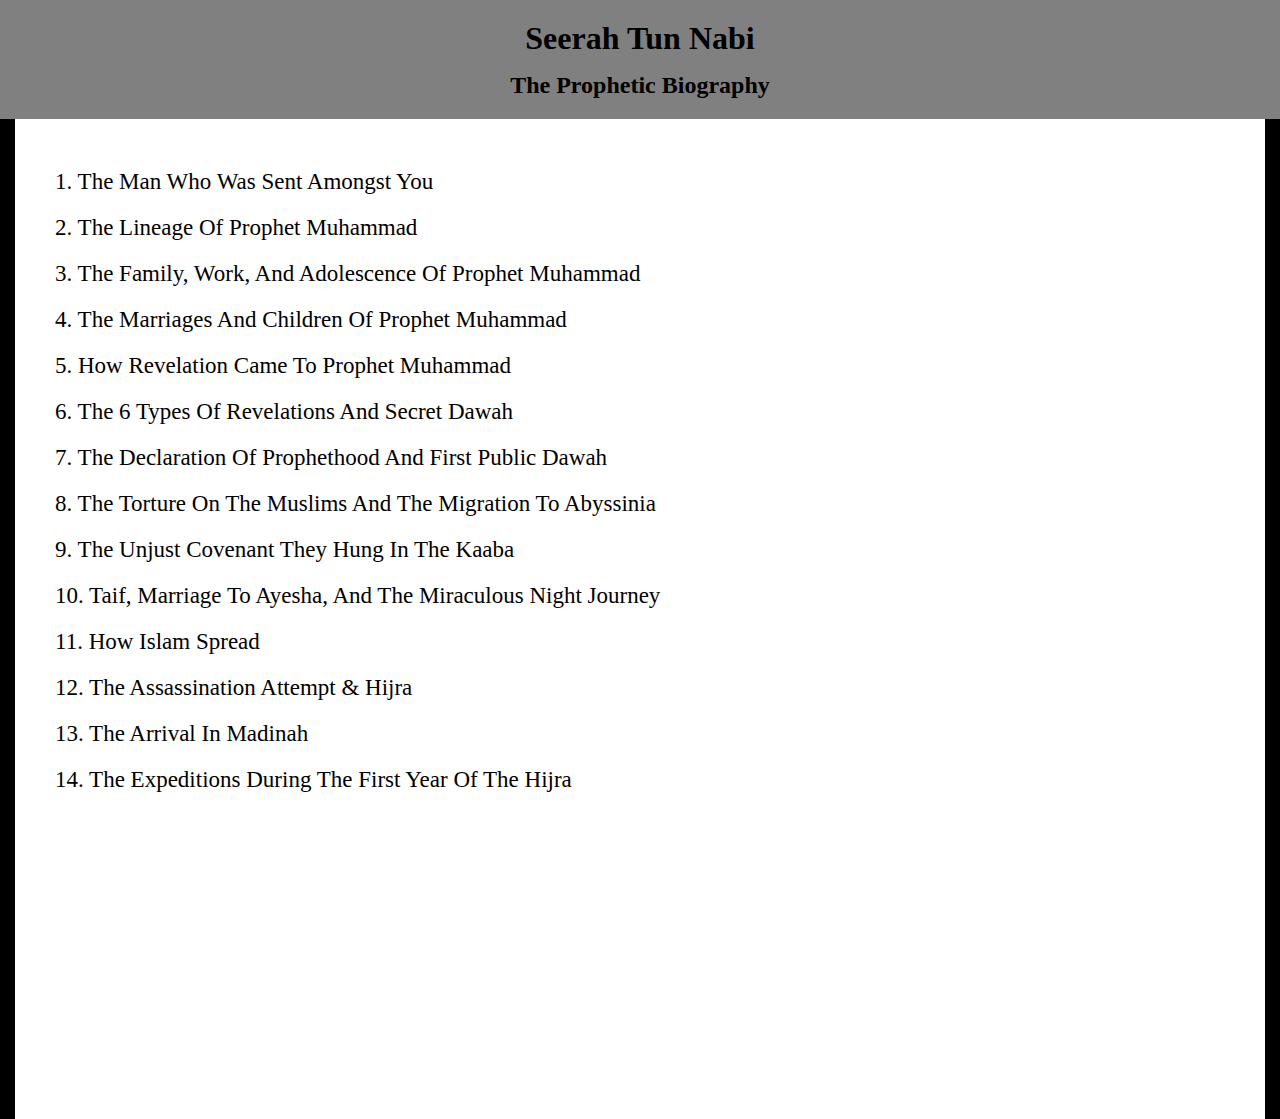
<file: index.html>
<!DOCTYPE html>
<html lang="en">
<head>
    <meta charset="UTF-8">
    <meta name="viewport" content="width=device-width, initial-scale=1.0">
    <title>Seerah</title>
    <!-- link to the stylesheet -->
    <link rel="stylesheet" href="./style.css">
</head>
<body>

    <!-- start header section -->
    <header>
        <a href="index.html">
        <h1>Seerah Tun Nabi</h1>
        <h2>The Prophetic Biography</h2>
        </a>
    </header>
    <!-- end header section -->

    <!-- start main section -->
    <main class="article">
            <a href="episode-1.html"><p>1. The man who was sent amongst you</li></p>
            <a href="episode-2.html"><p>2. The lineage of Prophet Muhammad</p></a>
            <a href="episode-3.html"><p>3. The family, work, and adolescence of Prophet Muhammad</p></a>
            <a href="episode-4.html"><p>4. The marriages and children of Prophet Muhammad</p></a>
            <a href="episode-5.html"><p>5. How revelation came to Prophet Muhammad</p></a>
            <a href="episode-6.html"><p>6. The 6 types of revelations and secret dawah</p></a>
            <a href="episode-7.html"><p>7. The declaration of Prophethood and first public dawah</p></a>
            <a href="episode-8.html"><p>8. The torture on the Muslims and the migration to Abyssinia</p></a>
            <a href="episode-9.html"><p>9. The unjust covenant they hung in the Kaaba</p></a>
            <a href="episode-10.html"><p>10. Taif, marriage to Ayesha, and the miraculous night journey</p></a>
            <a href="episode-11.html"><p>11. How Islam Spread</p></a>
            <a href="episode-12.html"><p>12. The Assassination Attempt & Hijra</p></a>
            <a href="episode-13.html"><p>13. The Arrival in Madinah</p></a>
            <a href="episode-14.html"><p>14. The Expeditions During The First Year of The Hijra</p></a>
    </main>
    <!-- end main section -->
    
</body>
</html>
</file>
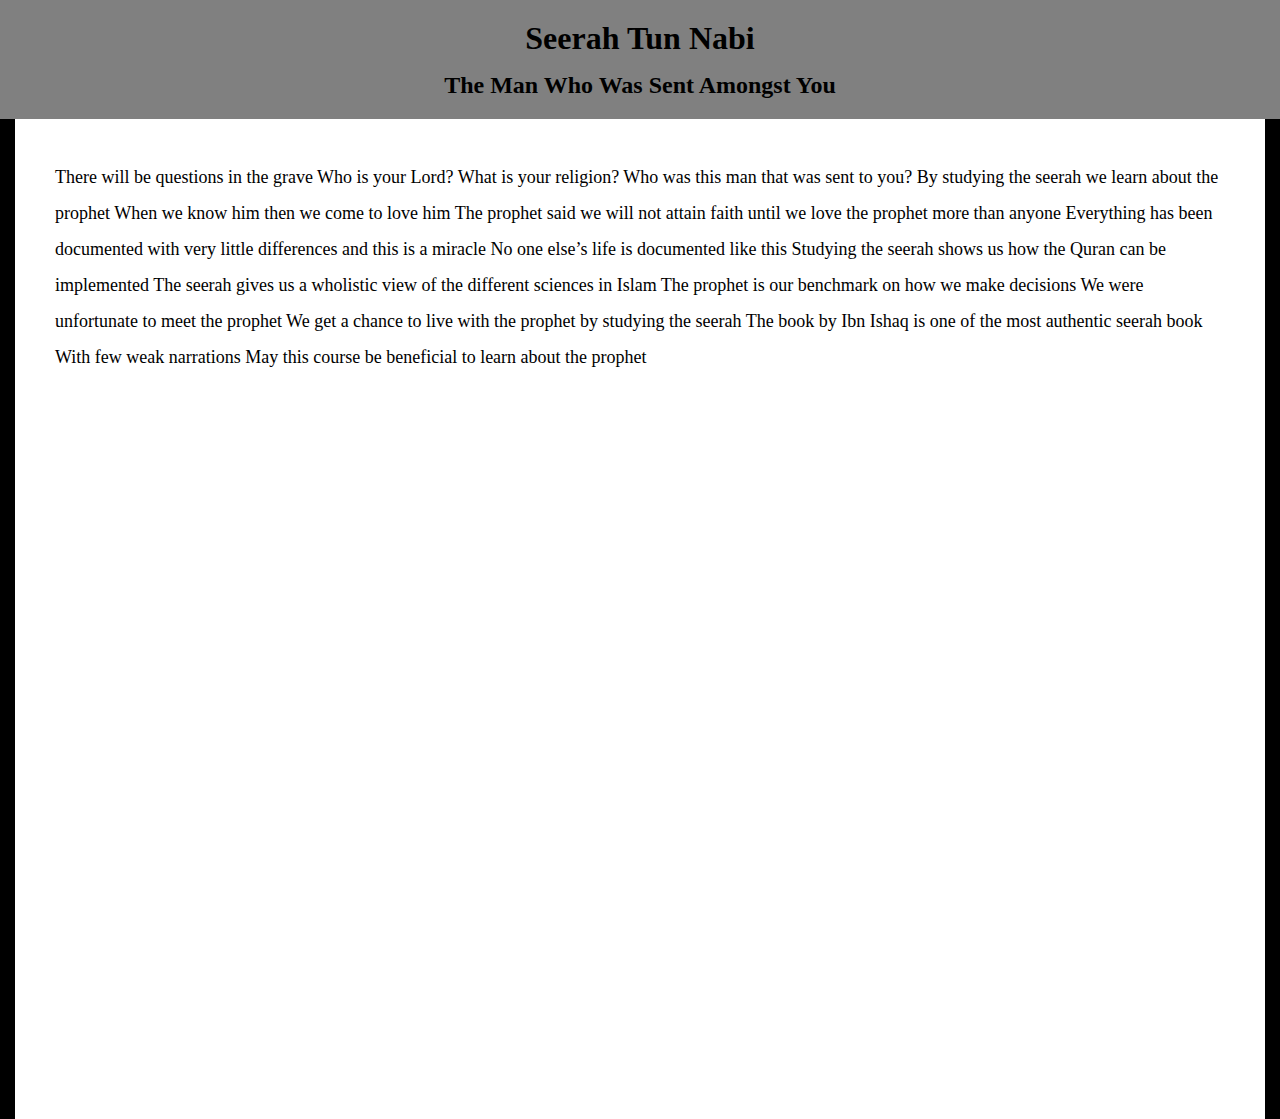
<file: episode-1.html>
<!DOCTYPE html>
<html lang="en">
<head>
    <meta charset="UTF-8">
    <meta name="viewport" content="width=device-width, initial-scale=1.0">
    <title>Seerah: Lecture 1</title>
    <!-- link to the stylesheet -->
    <link rel="stylesheet" href="./style.css">
</head>
<body>

    <!-- start header section -->
    <header>
        <a href="index.html">
        <h1>Seerah Tun Nabi</h1>
        <h2>The Man Who Was Sent Amongst You</h2>
        </a>
    </header>
    <!-- end header section -->

    <!-- start main section -->
    <main class="page">
       <p>There will be questions in the grave
        Who is your Lord?
        What is your religion?
        Who was this man that was sent to you?
        By studying the seerah we learn about the prophet
        When we know him then we come to love him
        The prophet said we will not attain faith until we love the prophet more than anyone 
        Everything has been documented with very little differences and this is a miracle
        No one else’s life is documented like this
        Studying the seerah shows us how the Quran can be implemented 
        The seerah gives us a wholistic view of the different sciences in Islam
        The prophet is our benchmark on how we make decisions 
        We were unfortunate to meet the prophet
        We get a chance to live with the prophet by studying the seerah
        The book by Ibn Ishaq is one of the most authentic seerah book
        With few weak narrations
        May this course be beneficial to learn about the prophet
        </p>
    </main>
    <!-- end main section -->
    
</body>
</html>
</file>
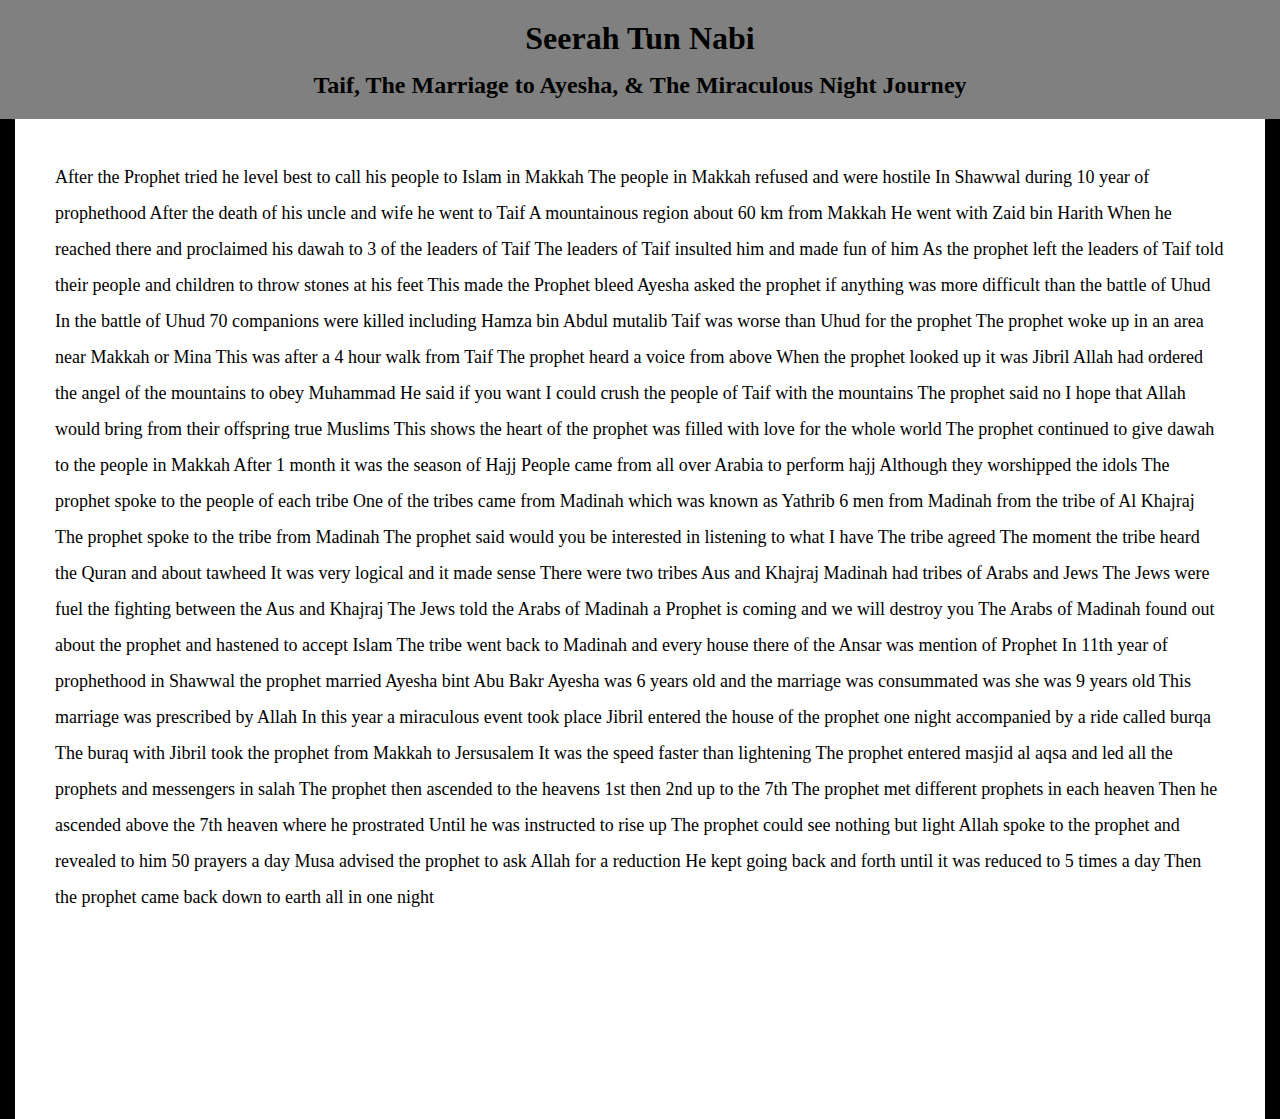
<file: episode-10.html>
<!DOCTYPE html>
<html lang="en">
<head>
    <meta charset="UTF-8">
    <meta name="viewport" content="width=device-width, initial-scale=1.0">
    <title>Seerah: Lecture 10</title>
    <!-- link to the stylesheet -->
    <link rel="stylesheet" href="./style.css">
</head>
<body>

    <!-- start header section -->
    <header>
        <a href="index.html">
        <h1>Seerah Tun Nabi</h1>
        <h2>Taif, The Marriage to Ayesha, & The Miraculous Night Journey</h2>
        </a>
    </header>
    <!-- end header section -->

    <!-- start main section -->
    <main class="page">
      <p>After the Prophet tried he level best to call his people to Islam in Makkah
        The people in Makkah refused and were hostile
        In Shawwal during 10 year of prophethood 
        After the death of his uncle and wife he went to Taif
        A mountainous region about 60 km from Makkah
        He went with Zaid bin Harith
        When he reached there and proclaimed his dawah to 3 of the leaders of Taif
        The leaders of Taif insulted him and made fun of him
        As the prophet left the leaders of Taif told their people and children to throw stones at his feet
        This made the Prophet bleed
        Ayesha asked the prophet if anything was more difficult than the battle of Uhud
        In the battle of Uhud 70 companions were killed including Hamza bin Abdul mutalib
        Taif was worse than Uhud for the prophet
        The prophet woke up in an area near Makkah or Mina
        This was after a 4 hour walk from Taif
        The prophet heard a voice from above 
        When the prophet looked up it was Jibril
        Allah had ordered the angel of the mountains to obey Muhammad
        He said if you want I could crush the people of Taif with the mountains 
        The prophet said no I hope that Allah would bring from their offspring true Muslims
        This shows the heart of the prophet was filled with love for the whole world
        The prophet continued to give dawah to the people in Makkah
        After 1 month it was the season of Hajj
        People came from all over Arabia to perform hajj 
        Although they worshipped the idols 
        The prophet spoke to the people of each tribe 
        One of the tribes came from Madinah which was known as Yathrib
        6 men from Madinah from the tribe of Al Khajraj
        The prophet spoke to the tribe from Madinah 
        The prophet said would you be interested in listening to what I have 
        The tribe agreed
        The moment the tribe heard the Quran and about tawheed 
        It was very logical and it made sense
        There were two tribes Aus and Khajraj
        Madinah had tribes of Arabs and Jews
        The Jews were fuel the fighting between the Aus and Khajraj 
        The Jews told the Arabs of Madinah a Prophet is coming and we will destroy you 
        The Arabs of Madinah found out about the prophet and hastened to accept Islam
        The tribe went back to Madinah and every house there of the Ansar was mention of Prophet
        In 11th year of prophethood in Shawwal the prophet married Ayesha bint Abu Bakr
        Ayesha was 6 years old and the marriage was consummated was she was 9 years old
        This marriage was prescribed by Allah
        In this year a miraculous event took place 
        Jibril entered the house of the prophet one night accompanied by a ride called burqa
        The buraq with Jibril took the prophet from Makkah to Jersusalem
        It was the speed faster than lightening
        The prophet entered masjid al aqsa and led all the prophets and messengers in salah
        The prophet then ascended to the heavens
        1st then 2nd up to the 7th
        The prophet met different prophets in each heaven
        Then he ascended above the 7th heaven where he prostrated 
        Until he was instructed to rise up
        The prophet could see nothing but light
        Allah spoke to the prophet and revealed to him 50 prayers a day
        Musa advised the prophet to ask Allah for a reduction
        He kept going back and forth until it was reduced to 5 times a day
        Then the prophet came back down to earth all in one night
        </p>
    </main>
    <!-- end main section -->
    
</body>
</html>
</file>
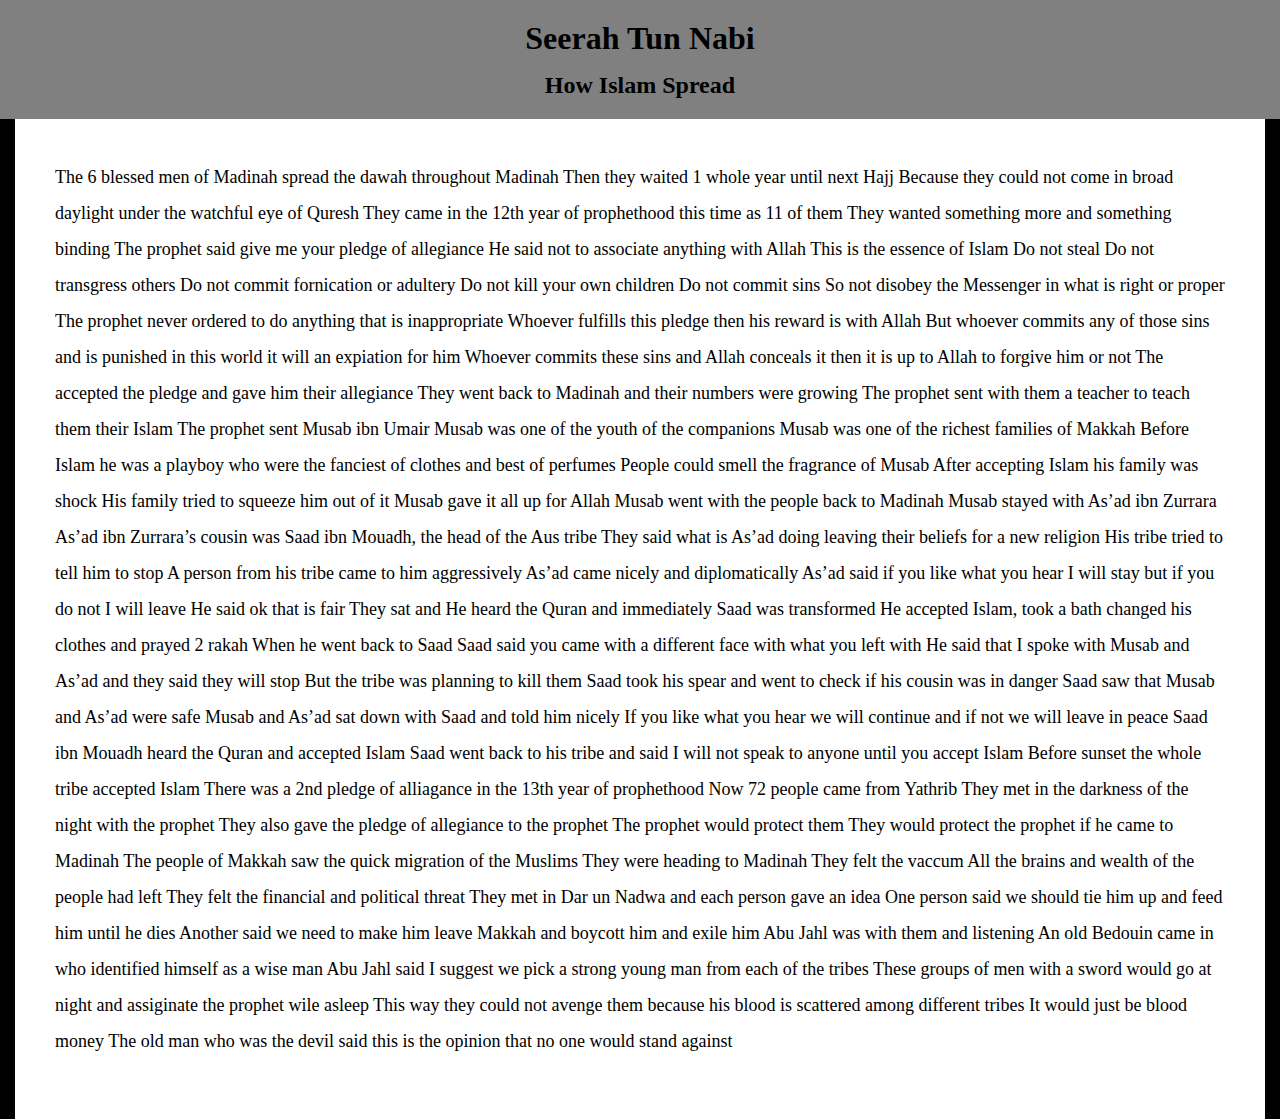
<file: episode-11.html>
<!DOCTYPE html>
<html lang="en">
<head>
    <meta charset="UTF-8">
    <meta name="viewport" content="width=device-width, initial-scale=1.0">
    <title>Seerah: Lecture 11</title>
    <!-- link to the stylesheet -->
    <link rel="stylesheet" href="./style.css">
</head>
<body>

    <!-- start header section -->
    <header>
        <a href="index.html">
        <h1>Seerah Tun Nabi</h1>
        <h2>How Islam Spread</h2>
        </a>
    </header>
    <!-- end header section -->

    <!-- start main section -->
    <main class="page">
      <p>The 6 blessed men of Madinah spread the dawah throughout Madinah
        Then they waited 1 whole year until next Hajj
        Because they could not come in broad daylight under the watchful eye of Quresh
        They came in the 12th year of prophethood this time as 11 of them
        They wanted something more and something binding
        The prophet said give me your pledge of allegiance 
        He said not to associate anything with Allah
        This is the essence of Islam
        Do not steal
        Do not transgress others
        Do not commit fornication or adultery
        Do not kill your own children
        Do not commit sins
        So not disobey the Messenger in what is right or proper
        The prophet never ordered to do anything that is inappropriate 
        Whoever fulfills this pledge then his reward is with Allah
        But whoever commits any of those sins and is punished in this world it will an expiation for him
        Whoever commits these sins and Allah conceals it then it is up to Allah to forgive him or not
        The accepted the pledge and gave him their allegiance 
        They went back to Madinah and their numbers were growing
        The prophet sent with them a teacher to teach them their Islam
        The prophet sent Musab ibn Umair
        Musab was one of the youth of the companions
        Musab was one of the richest families of Makkah
        Before Islam he was a playboy who were the fanciest of clothes and best of perfumes
        People could smell the fragrance of Musab
        After accepting Islam his family was shock 
        His family tried to squeeze him out of it
        Musab gave it all up for Allah
        Musab went with the people back to Madinah
        Musab stayed with As’ad ibn Zurrara
        As’ad ibn Zurrara’s cousin was Saad ibn Mouadh, the head of the Aus tribe
        They said what is As’ad doing leaving their beliefs for a new religion
        His tribe tried to tell him to stop
        A person from his tribe came to him aggressively 
        As’ad came nicely and diplomatically 
        As’ad said if you like what you hear I will stay but if you do not I will leave
        He said ok that is fair
        They sat and He heard the Quran and immediately Saad was transformed 
        He accepted Islam, took a bath changed his clothes and prayed 2 rakah
        When he went back to Saad Saad said you came with a different face with what you left with
        He said that I spoke with Musab and As’ad and they said they will stop
        But the tribe was planning to kill them
        Saad took his spear and went to check if his cousin was in danger
        Saad saw that Musab and As’ad were safe
        Musab and As’ad sat down with Saad and told him nicely
        If you like what you hear we will continue and if not we will leave in peace
        Saad ibn Mouadh heard the Quran and accepted Islam
        Saad went back to his tribe and said I will not speak to anyone until you accept Islam
        Before sunset the whole tribe accepted Islam
        There was a 2nd pledge of alliagance in the 13th year of prophethood
        Now 72 people came from Yathrib
        They met in the darkness of the night with the prophet
        They also gave the pledge of allegiance to the prophet 
        The prophet would protect them
        They would protect the prophet if he came to Madinah 
        The people of Makkah saw the quick migration of the Muslims
        They were heading to Madinah
        They felt the vaccum 
        All the brains and wealth of the people had left 
        They felt the financial and political threat 
        They met in Dar un Nadwa and each person gave an idea
        One person said we should tie him up and feed him until he dies
        Another said we need to make him leave Makkah and boycott him and exile him
        Abu Jahl was with them and listening
        An old Bedouin came in who identified himself as a wise man
        Abu Jahl said I suggest we pick a strong young man from each of the tribes
        These groups of men with a sword would go at night and assiginate the prophet wile asleep
        This way they could not avenge them because his blood is scattered among different tribes
        It would just be blood money
        The old man who was the devil said this is the opinion that no one would stand against 
        
        
        
        </p>
    </main>
    <!-- end main section -->
    
</body>
</html>
</file>
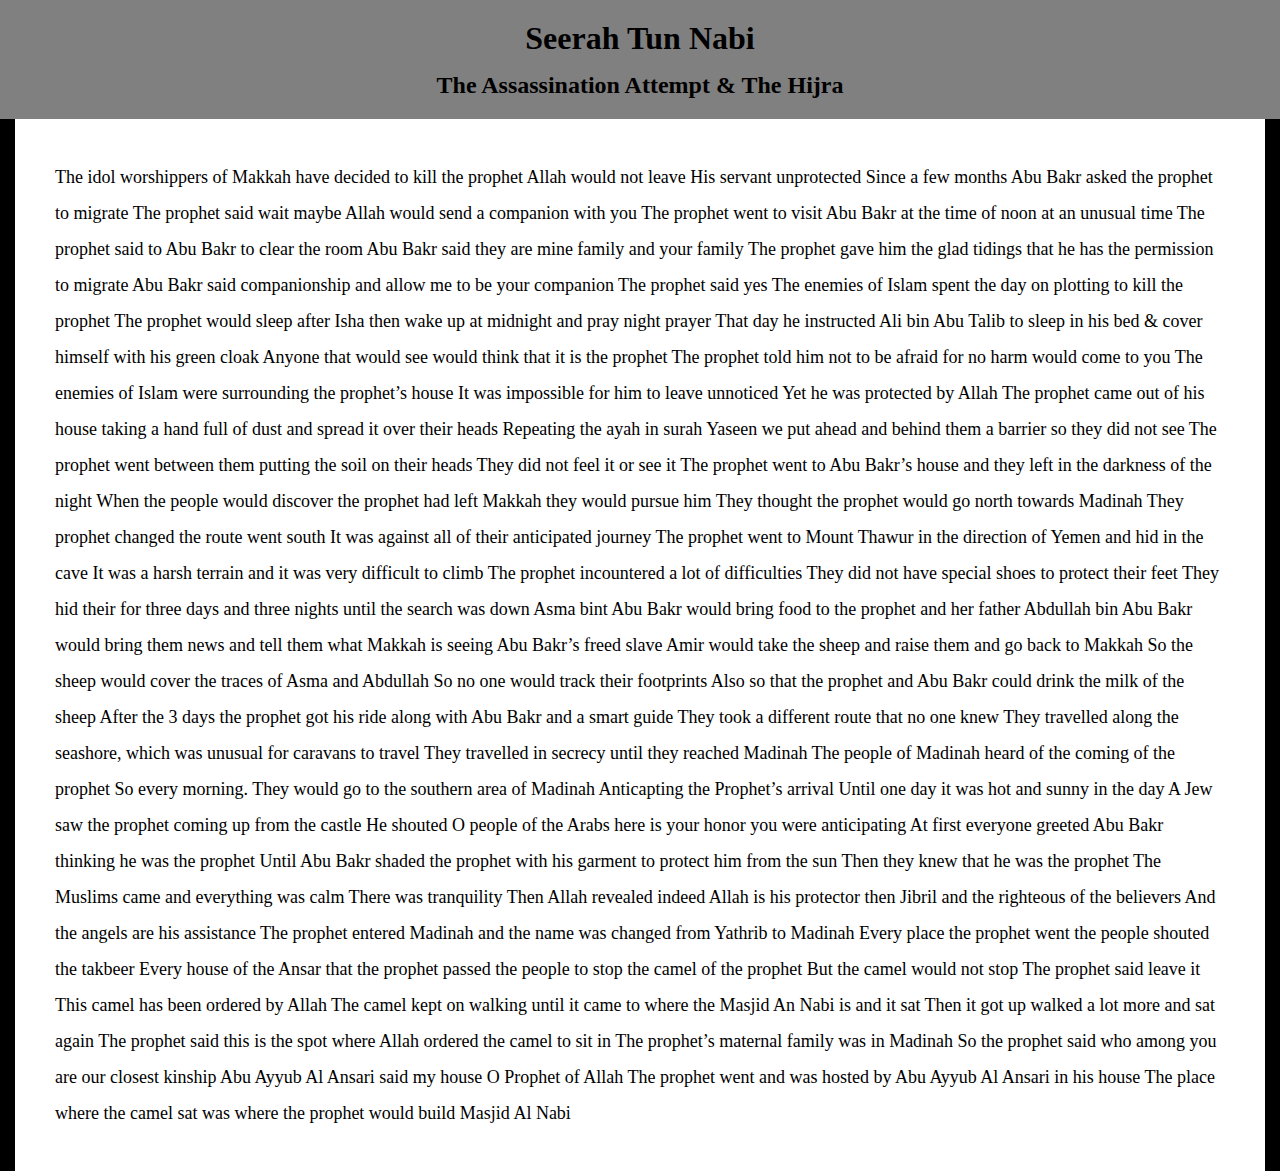
<file: episode-12.html>
<!DOCTYPE html>
<html lang="en">
<head>
    <meta charset="UTF-8">
    <meta name="viewport" content="width=device-width, initial-scale=1.0">
    <title>Seerah: Lecture 12</title>
    <!-- link to the stylesheet -->
    <link rel="stylesheet" href="./style.css">
</head>
<body>

    <!-- start header section -->
    <header>
        <a href="index.html">
        <h1>Seerah Tun Nabi</h1>
        <h2>The Assassination Attempt & The Hijra</h2>
        </a>
    </header>
    <!-- end header section -->

    <!-- start main section -->
    <main class="page">
      <p>The idol worshippers of Makkah have decided to kill the prophet
        Allah would not leave His servant unprotected
        Since a few months Abu Bakr asked the prophet to migrate
        The prophet said wait maybe Allah would send a companion with you
        The prophet went to visit Abu Bakr at the time of noon at an unusual time
        The prophet said to Abu Bakr to clear the room
        Abu Bakr said they are mine family and your family
        The prophet gave him the glad tidings that he has the permission to migrate
        Abu Bakr said companionship and allow me to be your companion
        The prophet said yes
        The enemies of Islam spent the day on plotting to kill the prophet
        The prophet would sleep after Isha then wake up at midnight and pray night prayer
        That day he instructed Ali bin Abu Talib to sleep in his bed & cover himself with his green cloak
        Anyone that would see would think that it is the prophet 
        The prophet told him not to be afraid for no harm would come to you
        The enemies of Islam were surrounding the prophet’s house
        It was impossible for him to leave unnoticed
        Yet he was protected by Allah
        The prophet came out of his house taking a hand full of dust and spread it over their heads
        Repeating the ayah in surah Yaseen we put ahead and behind them a barrier so they did not see
        The prophet went between them putting the soil on their heads
        They did not feel it or see it
        The prophet went to Abu Bakr’s house and they left in the darkness of the night 
        When the people would discover the prophet had left Makkah they would pursue him
        They thought the prophet would go north towards Madinah
        They prophet changed the route went south
        It was against all of their anticipated journey
        The prophet went to Mount Thawur in the direction of Yemen and hid in the cave
        It was a harsh terrain and it was very difficult to climb
        The prophet incountered a lot of difficulties
        They did not have special shoes to protect their feet
        They hid their for three days and three nights until the search was down
        Asma bint Abu Bakr would bring food to the prophet and her father
        Abdullah bin Abu Bakr would bring them news and tell them what Makkah is seeing
        Abu Bakr’s freed slave Amir would take the sheep and raise them and go back to Makkah
        So the sheep would cover the traces of Asma and Abdullah
        So no one would track their footprints 
        Also so that the prophet and Abu Bakr could drink the milk of the sheep
        After the 3 days the prophet got his ride along with Abu Bakr and a smart guide
        They took a different route that no one knew
        They travelled along the seashore, which was unusual for caravans to travel
        They travelled in secrecy until they reached Madinah
        The people of Madinah heard of the coming of the prophet
        So every morning. They would go to the southern area of Madinah
        Anticapting the Prophet’s arrival
        Until one day it was hot and sunny in the day
        A Jew saw the prophet coming up from the castle
        He shouted O people of the Arabs here is your honor you were anticipating 
        At first everyone greeted Abu Bakr thinking he was the prophet
        Until Abu Bakr shaded the prophet with his garment to protect him from the sun
        Then they knew that he was the prophet
        The Muslims came and everything was calm 
        There was tranquility 
        Then Allah revealed indeed Allah is his protector then Jibril and the righteous of the believers
        And the angels are his assistance 
        The prophet entered Madinah and the name was changed from Yathrib to Madinah 
        Every place the prophet went the people shouted the takbeer
        Every house of the Ansar that the prophet passed the people to stop the camel of the prophet
        But the camel would not stop 
        The prophet said leave it
        This camel has been ordered by Allah
        The camel kept on walking until it came to where the Masjid An Nabi is and it sat
        Then it got up walked a lot more and sat again 
        The prophet said this is the spot where Allah ordered the camel to sit in 
        The prophet’s maternal family was in Madinah
        So the prophet said who among you are our closest kinship
        Abu Ayyub Al Ansari said my house O Prophet of Allah
        The prophet went and was hosted by Abu Ayyub Al Ansari in his house
        The place where the camel sat was where the prophet would build Masjid Al Nabi
        </p>
    </main>
    <!-- end main section -->
    
</body>
</html>
</file>
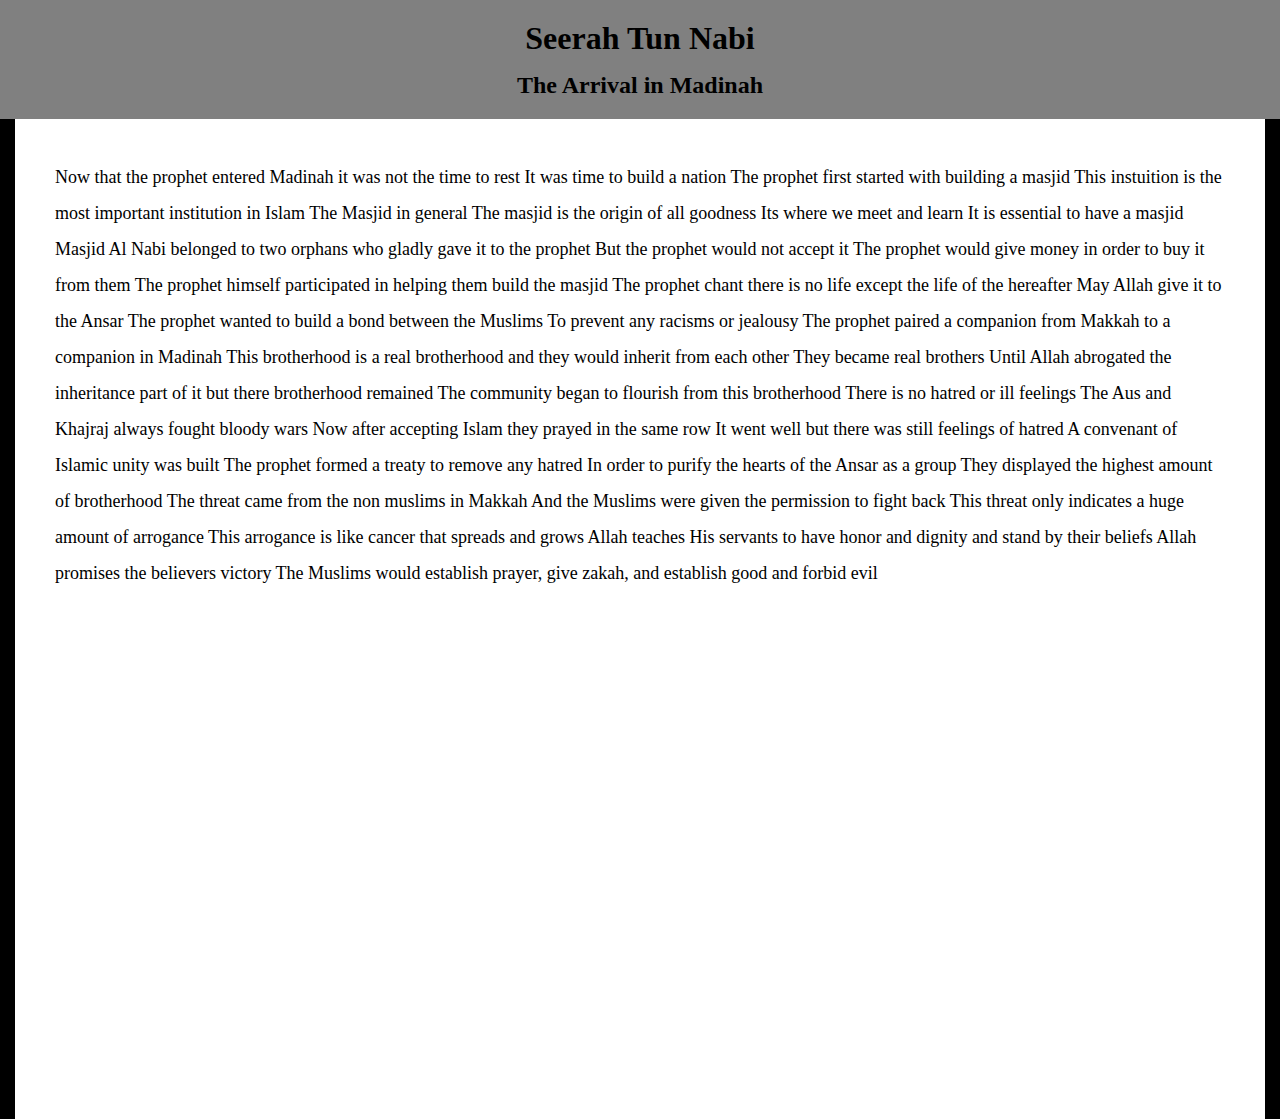
<file: episode-13.html>
<!DOCTYPE html>
<html lang="en">
<head>
    <meta charset="UTF-8">
    <meta name="viewport" content="width=device-width, initial-scale=1.0">
    <title>Seerah: Lecture 13</title>
    <!-- link to the stylesheet -->
    <link rel="stylesheet" href="./style.css">
</head>
<body>

    <!-- start header section -->
    <header>
        <a href="index.html">
        <h1>Seerah Tun Nabi</h1>
        <h2>The Arrival in Madinah</h2>
        </a>
    </header>
    <!-- end header section -->

    <!-- start main section -->
    <main class="page">
        <p>Now that the prophet entered Madinah it was not the time to rest
            It was time to build a nation
            The prophet first started with building a masjid 
            This instuition is the most important institution in Islam
            The Masjid in general
            The masjid is the origin of all goodness
            Its where we meet and learn 
            It is essential to have a masjid
            Masjid Al Nabi belonged to two orphans who gladly gave it to the prophet
            But the prophet would not accept it
            The prophet would give money in order to buy it from them
            The prophet himself participated in helping them build the masjid
            The prophet chant there is no life except the life of the hereafter 
            May Allah give it to the Ansar
            The prophet wanted to build a bond between the Muslims 
            To prevent any racisms or jealousy 
            The prophet paired a companion from Makkah to a companion in Madinah
            This brotherhood is a real brotherhood and they would inherit from each other
            They became real brothers
            Until Allah abrogated the inheritance part of it but there brotherhood remained 
            The community began to flourish from this brotherhood
            There is no hatred or ill feelings
            The Aus and Khajraj always fought bloody wars
            Now after accepting Islam they prayed in the same row
            It went well but there was still feelings of hatred 
            A convenant of Islamic unity was built
            The prophet formed a treaty to remove any hatred 
            In order to purify the hearts of the Ansar as a group 
            They displayed the highest amount of brotherhood
            The threat came from the non muslims in Makkah 
            And the Muslims were given the permission to fight back 
            This threat only indicates a huge amount of arrogance 
            This arrogance is like cancer that spreads and grows
            Allah teaches His servants to have honor and dignity and stand by their beliefs
            Allah promises the believers victory 
            The Muslims would establish prayer, give zakah, and establish good and forbid evil 
            </p>
    </main>
    <!-- end main section -->
    
</body>
</html>
</file>
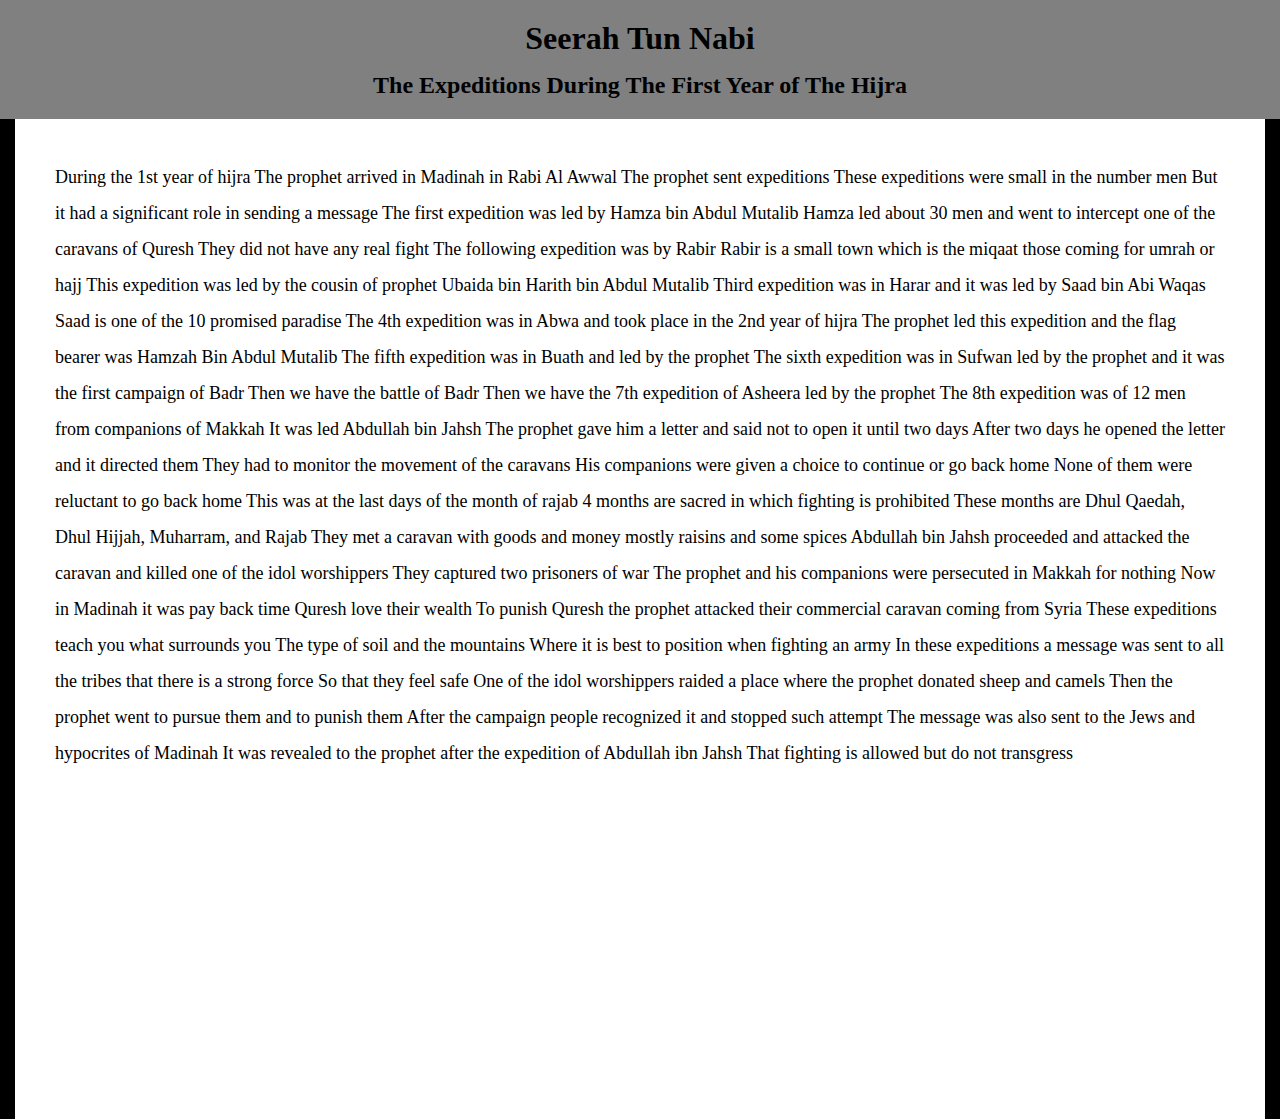
<file: episode-14.html>
<!DOCTYPE html>
<html lang="en">
<head>
    <meta charset="UTF-8">
    <meta name="viewport" content="width=device-width, initial-scale=1.0">
    <title>Seerah: Lecture 14</title>
    <!-- link to the stylesheet -->
    <link rel="stylesheet" href="./style.css">
</head>
<body>

    <!-- start header section -->
    <header>
        <a href="index.html">
        <h1>Seerah Tun Nabi</h1>
        <h2>The Expeditions During The First Year of The Hijra</h2>
        </a>
    </header>
    <!-- end header section -->

    <!-- start main section -->
    <main class="page">
        <p>During the 1st year of hijra
            The prophet arrived in Madinah in Rabi Al Awwal
            The prophet sent expeditions
            These expeditions were small in the number men
            But it had a significant role in sending a message
            The first expedition was led by Hamza bin Abdul Mutalib
            Hamza led about 30 men and went to intercept one of the caravans of Quresh
            They did not have any real fight
            The following expedition was by Rabir
            Rabir is a small town which is the miqaat those coming for umrah or hajj
            This expedition was led by the cousin of prophet Ubaida bin Harith bin Abdul Mutalib
            Third expedition was in Harar and it was led by Saad bin Abi Waqas 
            Saad is one of the 10 promised paradise 
            The 4th expedition was in Abwa and took place in the 2nd year of hijra 
            The prophet led this expedition and the flag bearer was Hamzah Bin Abdul Mutalib
            The fifth expedition was in Buath and led by the prophet
            The sixth expedition was in Sufwan led by the prophet and it was the first campaign of Badr
            Then we have the battle of Badr
            Then we have the 7th expedition of Asheera led by the prophet
            The 8th expedition was of 12 men from companions of Makkah
            It was led Abdullah bin Jahsh
            The prophet gave him a letter and said not to open it until two days
            After two days he opened the letter and it directed them 
            They had to monitor the movement of the caravans 
            His companions were given a choice to continue or go back home
            None of them were reluctant to go back home
            This was at the last days of the month of rajab
            4 months are sacred in which fighting is prohibited 
            These months are Dhul Qaedah, Dhul Hijjah, Muharram, and Rajab
            They met a caravan with goods and money mostly raisins and some spices 
            Abdullah bin Jahsh proceeded and attacked the caravan and killed one of the idol worshippers
            They captured two prisoners of war
            The prophet and his companions were persecuted in Makkah for nothing
            Now in Madinah it was pay back time
            Quresh love their wealth
            To punish Quresh the prophet attacked their commercial caravan coming from Syria
            These expeditions teach you what surrounds you
            The type of soil and the mountains 
            Where it is best to position when fighting an army
            In these expeditions a message was sent to all the tribes that there is a strong force 
            So that they feel safe
            One of the idol worshippers raided a place where the prophet donated sheep and camels
            Then the prophet went to pursue them and to punish them
            After the campaign people recognized it and stopped such attempt
            The message was also sent to the Jews and hypocrites of Madinah
            It was revealed to the prophet after the expedition of Abdullah ibn Jahsh 
            That fighting is allowed but do not transgress
            </p>
    </main>
    <!-- end main section -->
    
</body>
</html>
</file>
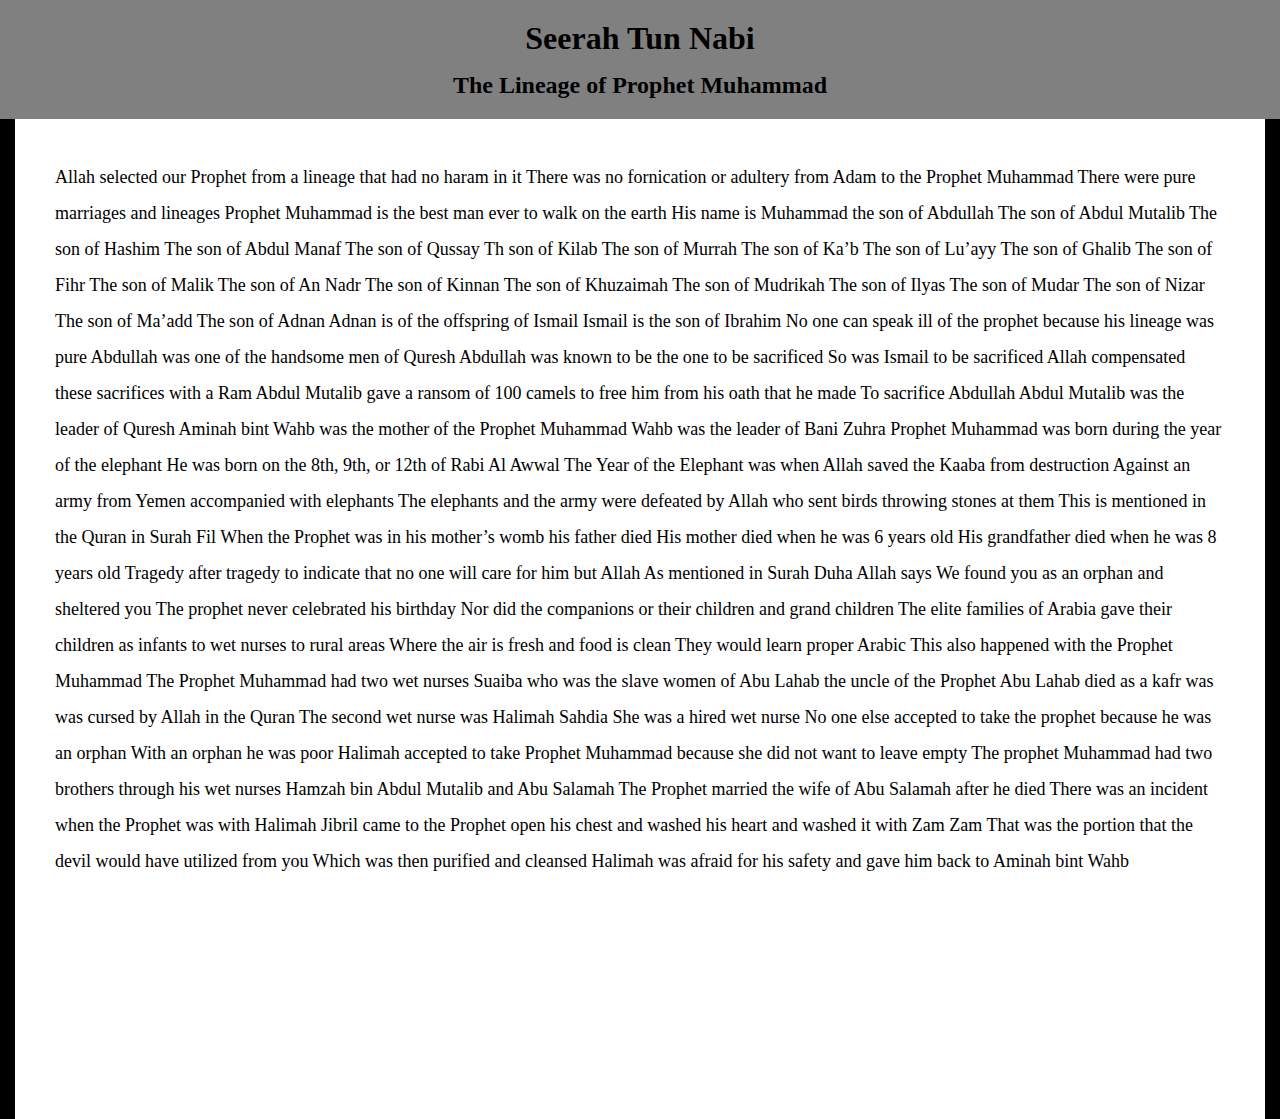
<file: episode-2.html>
<!DOCTYPE html>
<html lang="en">
<head>
    <meta charset="UTF-8">
    <meta name="viewport" content="width=device-width, initial-scale=1.0">
    <title>Seerah: Lecture 2</title>
    <!-- link to the stylesheet -->
    <link rel="stylesheet" href="./style.css">
</head>
<body>

    <!-- start header section -->
    <header>
        <a href="index.html">
        <h1>Seerah Tun Nabi</h1>
        <h2>The Lineage of Prophet Muhammad</h2>
        </a>
    </header>
    <!-- end header section -->

    <!-- start main section -->
    <main class="page">
        <p>Allah selected our Prophet from a lineage that had no haram in it
            There was no fornication or adultery from Adam to the Prophet Muhammad
            There were pure marriages and lineages 
            Prophet Muhammad is the best man ever to walk on the earth
            His name is Muhammad the son of Abdullah
            The son of Abdul Mutalib 
            The son of Hashim
            The son of Abdul Manaf
            The son of Qussay
            Th son of Kilab
            The son of Murrah
            The son of Ka’b
            The son of Lu’ayy
            The son of Ghalib
            The son of Fihr
            The son of Malik
            The son of An Nadr
            The son of Kinnan
            The son of Khuzaimah
            The son of Mudrikah
            The son of Ilyas
            The son of Mudar
            The son of Nizar
            The son of Ma’add
            The son of Adnan
            Adnan is of the offspring of Ismail
            Ismail is the son of Ibrahim
            No one can speak ill of the prophet because his lineage was pure
            Abdullah was one of the handsome men of Quresh
            Abdullah was known to be the one to be sacrificed 
            So was Ismail to be sacrificed
            Allah compensated these sacrifices with a Ram
            Abdul Mutalib gave a ransom of 100 camels to free him from his oath that he made
            To sacrifice Abdullah
            Abdul Mutalib was the leader of Quresh 
            Aminah bint Wahb was the mother of the Prophet Muhammad
            Wahb was the leader of Bani Zuhra
            Prophet Muhammad was born during the year of the elephant
            He was born on the 8th, 9th, or 12th of Rabi Al Awwal
            The Year of the Elephant was when Allah saved the Kaaba from destruction
            Against an army from Yemen accompanied with elephants 
            The elephants and the army were defeated by Allah who sent birds throwing stones at them
            This is mentioned in the Quran in Surah Fil
            When the Prophet was in his mother’s womb his father died
            His mother died when he was 6 years old
            His grandfather died when he was 8 years old
            Tragedy after tragedy to indicate that no one will care for him but Allah
            As mentioned in Surah Duha
            Allah says We found you as an orphan and sheltered you
            The prophet never celebrated his birthday
            Nor did the companions or their children and grand children
            The elite families of Arabia gave their children as infants to wet nurses to rural areas
            Where the air is fresh and food is clean
            They would learn proper Arabic
            This also happened with the Prophet Muhammad
            The Prophet Muhammad had two wet nurses 
            Suaiba who was the slave women of Abu Lahab the uncle of the Prophet
            Abu Lahab died as a kafr was was cursed by Allah in the Quran
            The second wet nurse was Halimah Sahdia
            She was a hired wet nurse 
            No one else accepted to take the prophet because he was an orphan
            With an orphan he was poor
            Halimah accepted to take Prophet Muhammad because she did not want to leave empty 
            The prophet Muhammad had two brothers through his wet nurses 
            Hamzah bin Abdul Mutalib and Abu Salamah
            The Prophet married the wife of Abu Salamah after he died 
            There was an incident when the Prophet was with Halimah
            Jibril came to the Prophet open his chest and washed his heart and washed it with Zam Zam 
            That was the portion that the devil would have utilized from you
            Which was then purified and cleansed 
            Halimah was afraid for his safety and gave him back to Aminah bint Wahb
            </p>
    </main>
    <!-- end main section -->
    
</body>
</html>
</file>
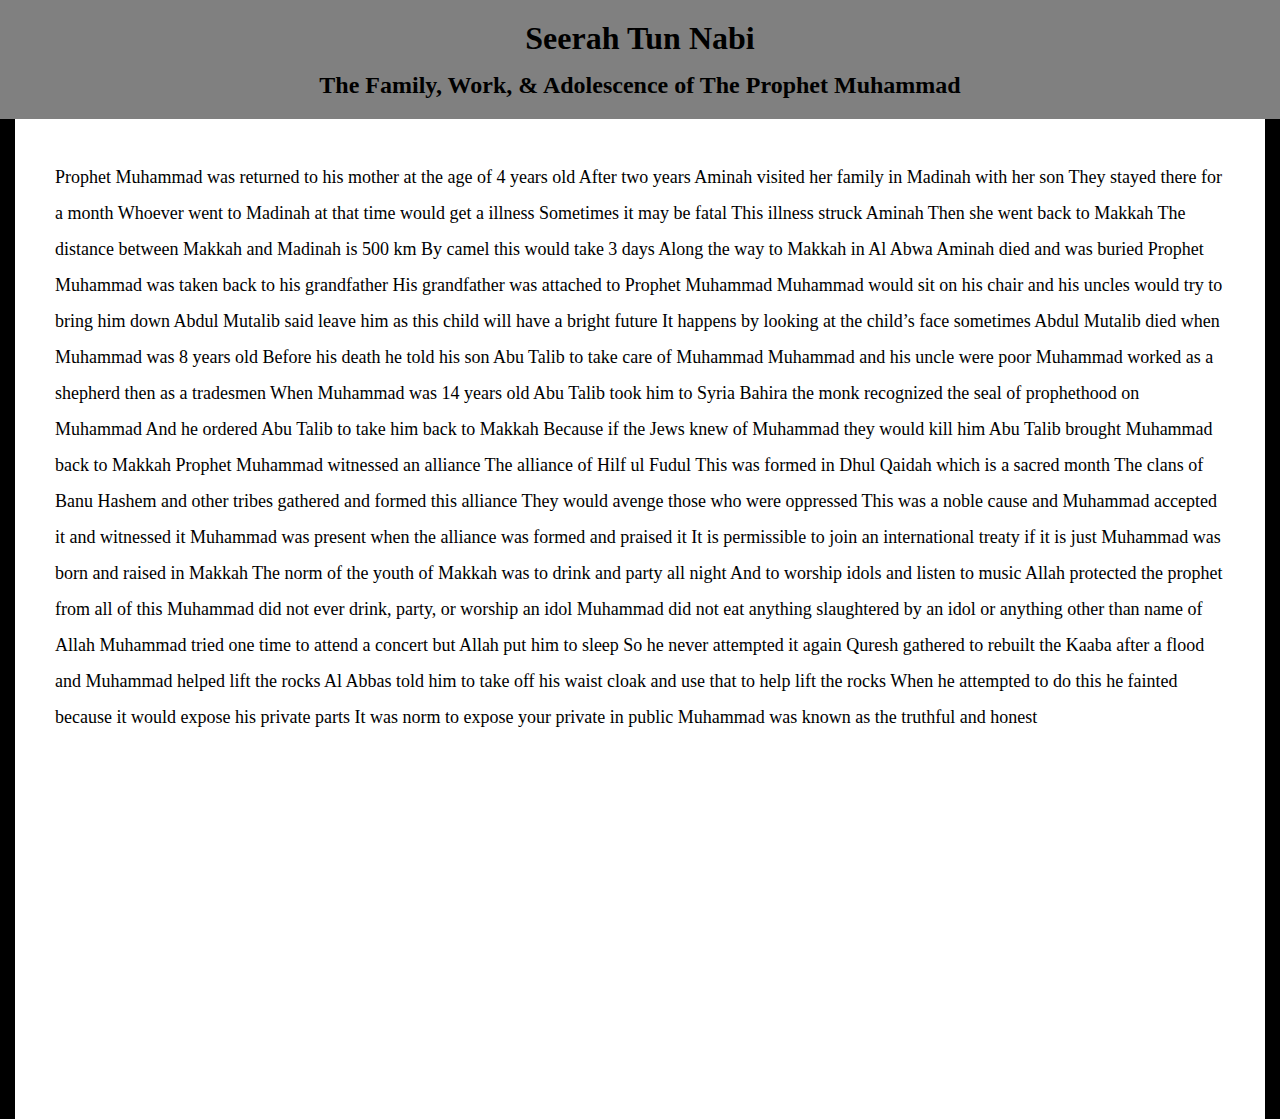
<file: episode-3.html>
<!DOCTYPE html>
<html lang="en">
<head>
    <meta charset="UTF-8">
    <meta name="viewport" content="width=device-width, initial-scale=1.0">
    <title>Seerah: Lecture 3</title>
    <!-- link to the stylesheet -->
    <link rel="stylesheet" href="./style.css">
</head>
<body>

    <!-- start header section -->
    <header>
        <a href="index.html">
        <h1>Seerah Tun Nabi</h1>
        <h2>The Family, Work, & Adolescence of The Prophet Muhammad</h2>
        </a>
    </header>
    <!-- end header section -->

    <!-- start main section -->
    <main class="page">
       <p>Prophet Muhammad was returned to his mother at the age of 4 years old
        After two years Aminah visited her family in Madinah with her son
        They stayed there for a month
        Whoever went to Madinah at that time would get a illness
        Sometimes it may be fatal
        This illness struck Aminah
        Then she went back to Makkah 
        The distance between Makkah and Madinah is 500 km
        By camel this would take 3 days
        Along the way to Makkah in Al Abwa Aminah died and was buried
        Prophet Muhammad was taken back to his grandfather 
        His grandfather was attached to Prophet Muhammad
        Muhammad would sit on his chair and his uncles would try to bring him down
        Abdul Mutalib said leave him as this child will have a bright future
        It happens by looking at the child’s face sometimes 
        Abdul Mutalib died when Muhammad was 8 years old
        Before his death he told his son Abu Talib to take care of Muhammad
        Muhammad and his uncle were poor
        Muhammad worked as a shepherd then as a tradesmen 
        When Muhammad was 14 years old Abu Talib took him to Syria
        Bahira the monk recognized the seal of prophethood on Muhammad
        And he ordered Abu Talib to take him back to Makkah
        Because if the Jews knew of Muhammad they would kill him
        Abu Talib brought Muhammad back to Makkah
        Prophet Muhammad witnessed an alliance
        The alliance of Hilf ul Fudul
        This was formed in Dhul Qaidah which is a sacred month 
        The clans of Banu Hashem and other tribes gathered and formed this alliance 
        They would avenge those who were oppressed 
        This was a noble cause and Muhammad accepted it and witnessed it 
        Muhammad was present when the alliance was formed and praised it 
        It is permissible to join an international treaty if it is just
        Muhammad was born and raised in Makkah
        The norm of the youth of Makkah was to drink and party all night 
        And to worship idols and listen to music
        Allah protected the prophet from all of this 
        Muhammad did not ever drink, party, or worship an idol
        Muhammad did not eat anything slaughtered by an idol or anything other than name of Allah
        Muhammad tried one time to attend a concert but Allah put him to sleep
        So he never attempted it again
        Quresh gathered to rebuilt the Kaaba after a flood and Muhammad helped lift the rocks
        Al Abbas told him to take off his waist cloak and use that to help lift the rocks
        When he attempted to do this he fainted because it would expose his private parts
        It was norm to expose your private in public 
        Muhammad was known as the truthful and honest 
        </p>
    </main>
    <!-- end main section -->
    
</body>
</html>
</file>
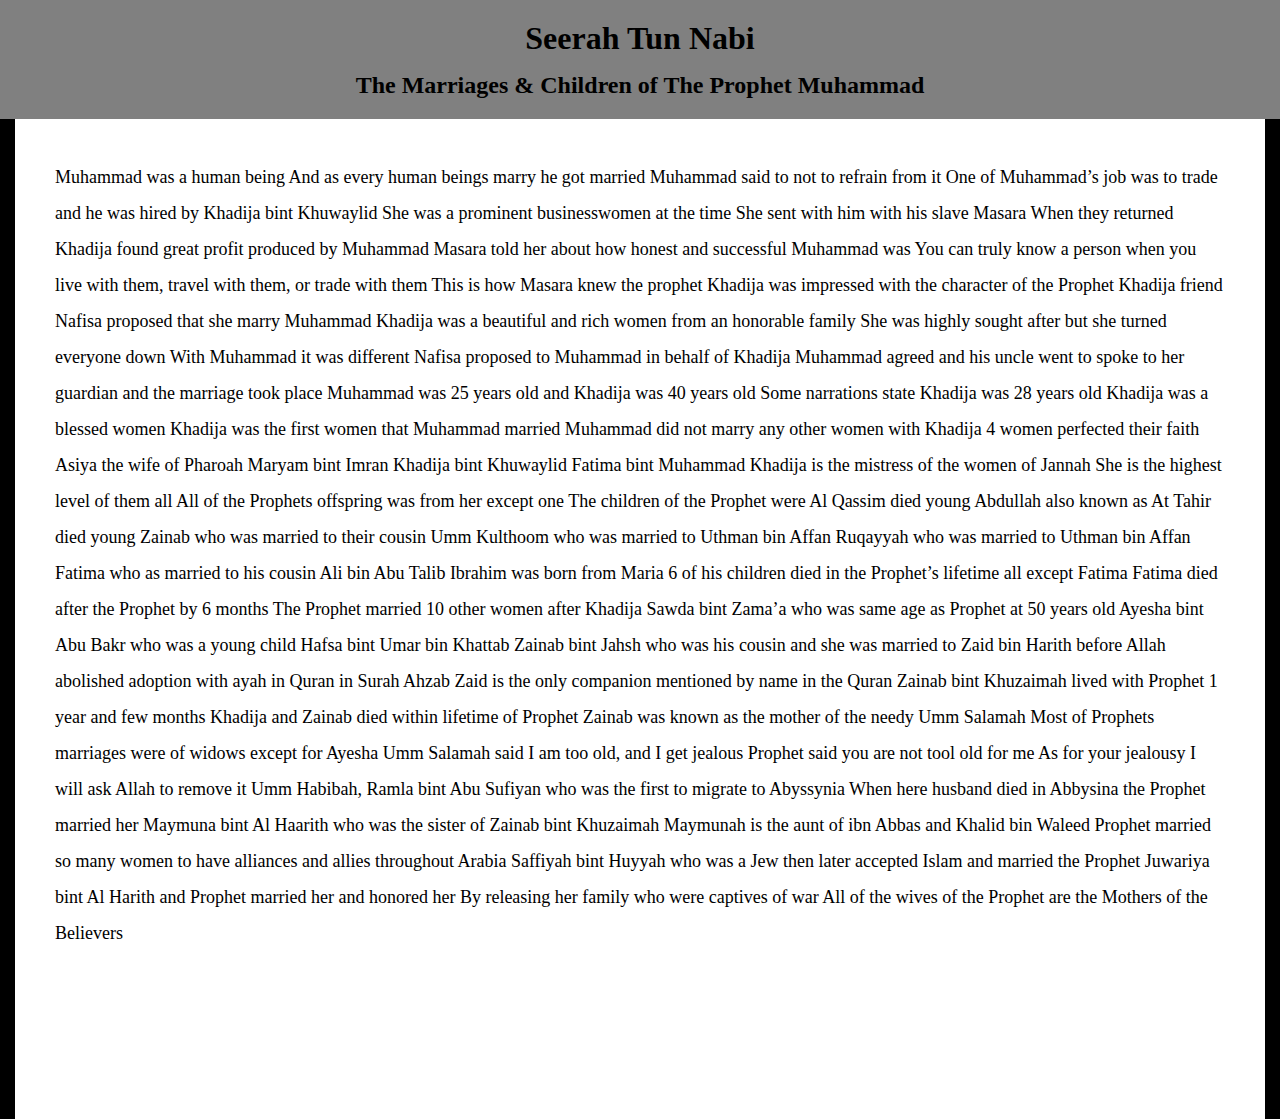
<file: episode-4.html>
<!DOCTYPE html>
<html lang="en">
<head>
    <meta charset="UTF-8">
    <meta name="viewport" content="width=device-width, initial-scale=1.0">
    <title>Seerah: Lecture 4</title>
    <!-- link to the stylesheet -->
    <link rel="stylesheet" href="./style.css">
</head>
<body>

    <!-- start header section -->
    <header>
        <a href="index.html">
        <h1>Seerah Tun Nabi</h1>
        <h2>The Marriages & Children of The Prophet Muhammad</h2>
        </a>
    </header>
    <!-- end header section -->

    <!-- start main section -->
    <main class="page">
       <p>Muhammad was a human being
        And as every human beings marry he got married
        Muhammad said to not to refrain from it 
        One of Muhammad’s job was to trade and he was hired by Khadija bint Khuwaylid
        She was a prominent businesswomen at the time
        She sent with him with his slave Masara
        When they returned Khadija found great profit produced by Muhammad
        Masara told her about how honest and successful Muhammad was
        You can truly know a person when you live with them, travel with them, or trade with them
        This is how Masara knew the prophet 
        Khadija was impressed with the character of the Prophet
        Khadija friend Nafisa proposed that she marry Muhammad
        Khadija was a beautiful and rich women from an honorable family
        She was highly sought after but she turned everyone down
        With Muhammad it was different
        Nafisa proposed to Muhammad in behalf of Khadija
        Muhammad agreed and his uncle went to spoke to her guardian and the marriage took place
        Muhammad was 25 years old and Khadija was 40 years old
        Some narrations state Khadija was 28 years old 
        Khadija was a blessed women
        Khadija was the first women that Muhammad married
        Muhammad did not marry any other women with Khadija 
        4 women perfected their faith
        Asiya the wife of Pharoah
        Maryam bint Imran
        Khadija bint Khuwaylid
        Fatima bint Muhammad
        Khadija is the mistress of the women of Jannah
        She is the highest level of them all
        All of the Prophets offspring was from her except one
        The children of the Prophet were
        Al Qassim died young
        Abdullah also known as At Tahir died young
        Zainab who was married to their cousin
        Umm Kulthoom who was married to Uthman bin Affan
        Ruqayyah who was married to Uthman bin Affan
        Fatima who as married to his cousin Ali bin Abu Talib
        Ibrahim was born from Maria
        6 of his children died in the Prophet’s lifetime all except Fatima
        Fatima died after the Prophet by 6 months
        The Prophet married 10 other women after Khadija
        Sawda bint Zama’a who was same age as Prophet at 50 years old
        Ayesha bint Abu Bakr who was a young child
        Hafsa bint Umar bin Khattab 
        Zainab bint Jahsh who was his cousin and she was married to Zaid bin Harith before
        Allah abolished adoption with ayah in Quran in Surah Ahzab
        Zaid is the only companion mentioned by name in the Quran
        Zainab bint Khuzaimah lived with Prophet 1 year and few months
        Khadija and Zainab died within lifetime of Prophet
        Zainab was known as the mother of the needy
        Umm Salamah
        Most of Prophets marriages were of widows except for Ayesha
        Umm Salamah said I am too old, and I get jealous
        Prophet said you are not tool old for me
        As for your jealousy I will ask Allah to remove it
        Umm Habibah, Ramla bint Abu Sufiyan who was the first to migrate to Abyssynia
        When here husband died in Abbysina the Prophet married her
        Maymuna bint Al Haarith who was the sister of Zainab bint Khuzaimah 
        Maymunah is the aunt of ibn Abbas and Khalid bin Waleed
        Prophet married so many women to have alliances and allies throughout Arabia
        Saffiyah bint Huyyah who was a Jew then later accepted Islam and married the Prophet
        Juwariya bint Al Harith and Prophet married her and honored her
        By releasing her family who were captives of war
        All of the wives of the Prophet are the Mothers of the Believers 
        </p>
    </main>
    <!-- end main section -->
    
</body>
</html>
</file>
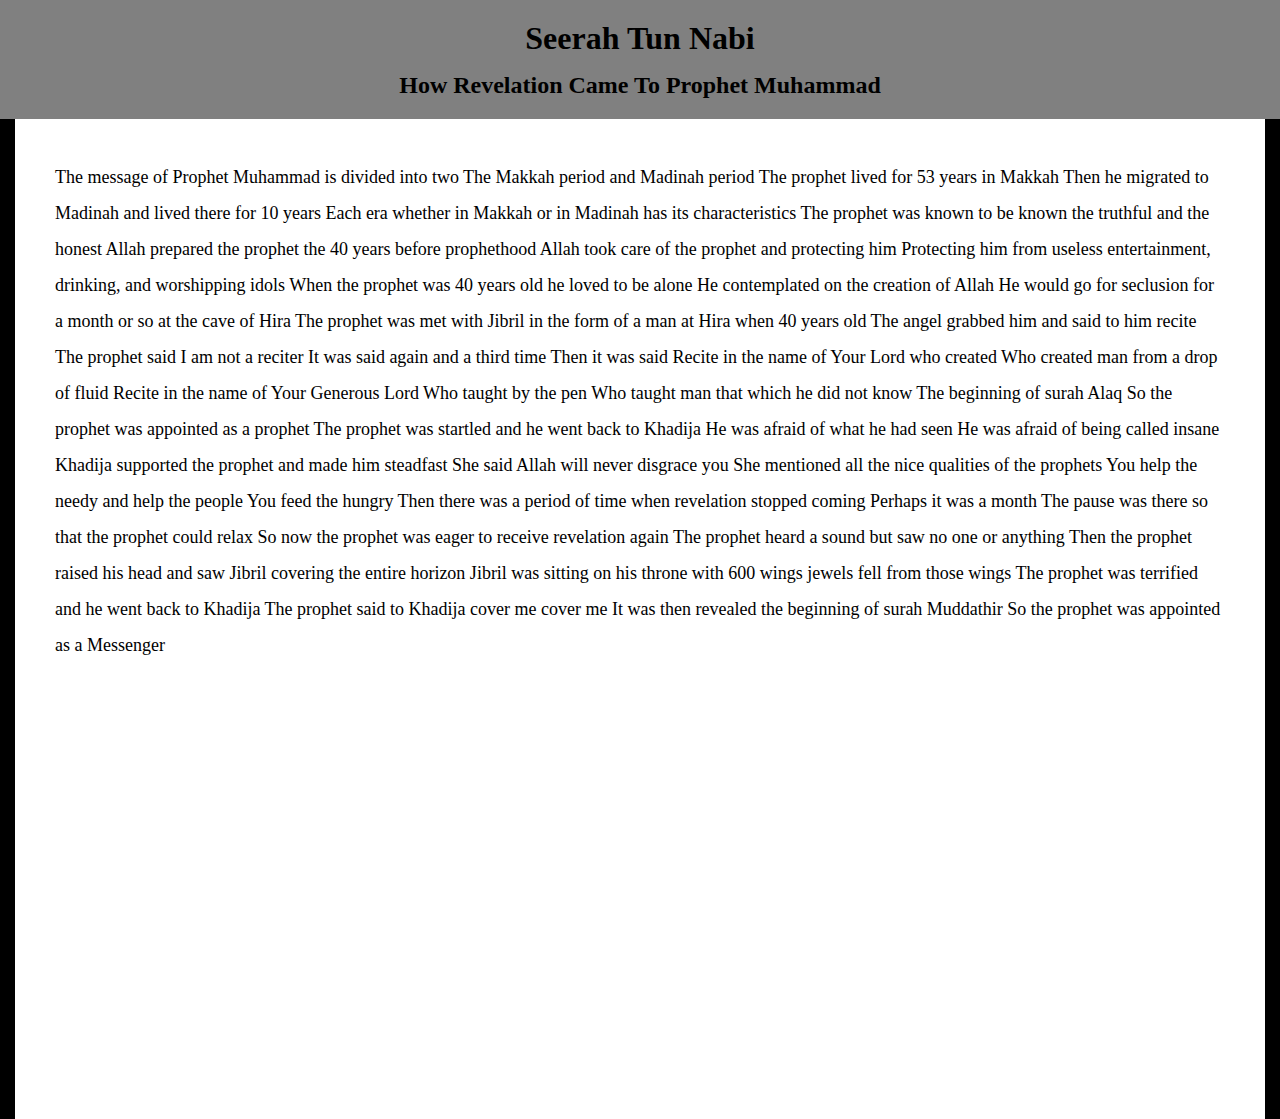
<file: episode-5.html>
<!DOCTYPE html>
<html lang="en">
<head>
    <meta charset="UTF-8">
    <meta name="viewport" content="width=device-width, initial-scale=1.0">
    <title>Seerah: Lecture 5</title>
    <!-- link to the stylesheet -->
    <link rel="stylesheet" href="./style.css">
</head>
<body>

    <!-- start header section -->
    <header>
        <a href="index.html">
        <h1>Seerah Tun Nabi</h1>
        <h2>How Revelation Came To Prophet Muhammad</h2>
        </a>
    </header>
    <!-- end header section -->

    <!-- start main section -->
    <main class="page">
        <p>The message of Prophet Muhammad is divided into two
            The Makkah period and Madinah period
            The prophet lived for 53 years in Makkah
            Then he migrated to Madinah and lived there for 10 years
            Each era whether in Makkah or in Madinah has its characteristics 
            The prophet was known to be known the truthful and the honest 
            Allah prepared the prophet the 40 years before prophethood
            Allah took care of the prophet and protecting him
            Protecting him from useless entertainment, drinking, and worshipping idols 
            When the prophet was 40 years old he loved to be alone
            He contemplated on the creation of Allah
            He would go for seclusion for a month or so at the cave of Hira
            The prophet was met with Jibril in the form of a man at Hira when 40 years old
            The angel grabbed him and said to him recite
            The prophet said I am not a reciter 
            It was said again and a third time
            Then it was said Recite in the name of Your Lord who created 
            Who created man from a drop of fluid
            Recite in the name of Your Generous Lord 
            Who taught by the pen
            Who taught man that which he did not know
            The beginning of surah Alaq
            So the prophet was appointed as a prophet
            The prophet was startled and he went back to Khadija
            He was afraid of what he had seen 
            He was afraid of being called insane 
            Khadija supported the prophet and made him steadfast
            She said Allah will never disgrace you
            She mentioned all the nice qualities of the prophets
            You help the needy and help the people
            You feed the hungry
            Then there was a period of time when revelation stopped coming 
            Perhaps it was a month
            The pause was there so that the prophet could relax 
            So now the prophet was eager to receive revelation again
            The prophet heard a sound but saw no one or anything
            Then the prophet raised his head and saw Jibril covering the entire horizon
            Jibril was sitting on his throne with 600 wings jewels fell from those wings 
            The prophet was terrified and he went back to Khadija 
            The prophet said to Khadija cover me cover me
            It was then revealed the beginning of surah Muddathir 
            So the prophet was appointed as a Messenger
            </p>
    </main>
    <!-- end main section -->
    
</body>
</html>
</file>
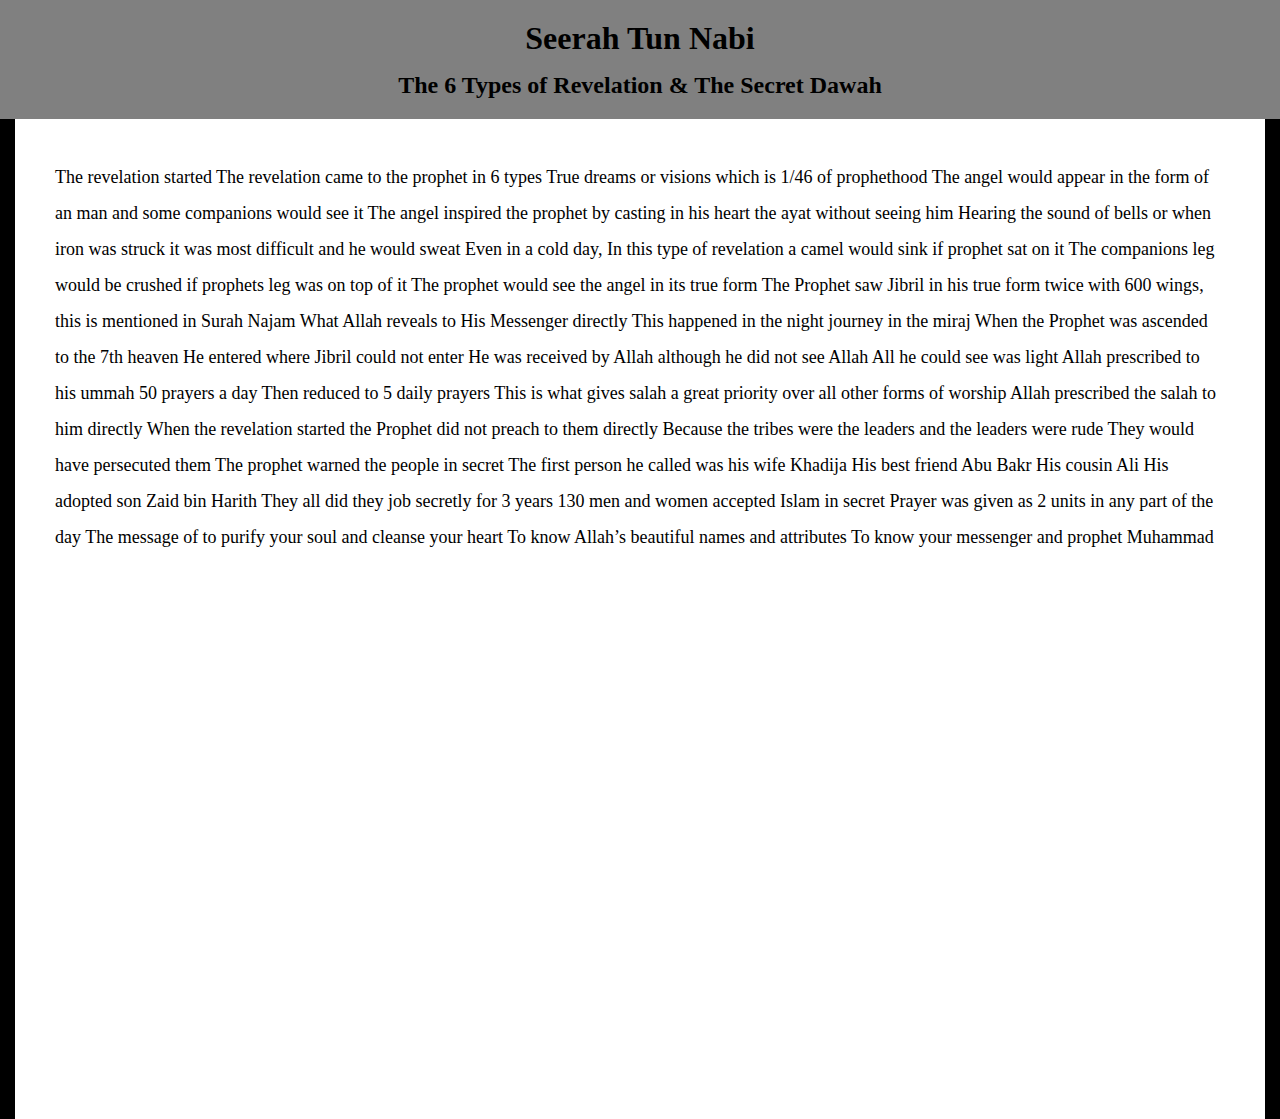
<file: episode-6.html>
<!DOCTYPE html>
<html lang="en">
<head>
    <meta charset="UTF-8">
    <meta name="viewport" content="width=device-width, initial-scale=1.0">
    <title>Seerah: Lecture 6</title>
    <!-- link to the stylesheet -->
    <link rel="stylesheet" href="./style.css">
</head>
<body>

    <!-- start header section -->
    <header>
        <a href="index.html">
        <h1>Seerah Tun Nabi</h1>
        <h2>The 6 Types of Revelation & The Secret Dawah</h2>
        </a>
    </header>
    <!-- end header section -->

    <!-- start main section -->
    <main class="page">
        <p>The revelation started
            The revelation came to the prophet in 6 types
            True dreams or visions which is 1/46 of prophethood
            The angel would appear in the form of an man and some companions would see it
            The angel inspired the prophet by casting in his heart the ayat without seeing him
            Hearing the sound of bells or when iron was struck it was most difficult and he would sweat
            Even in a cold day, In this type of revelation a camel would sink if prophet sat on it
            The companions leg would be crushed if prophets leg was on top of it
            The prophet would see the angel in its true form
            The Prophet saw Jibril in his true form twice with 600 wings, this is mentioned in Surah Najam
            What Allah reveals to His Messenger directly
            This happened in the night journey in the miraj
            When the Prophet was ascended to the 7th heaven 
            He entered where Jibril could not enter
            He was received by Allah although he did not see Allah
            All he could see was light 
            Allah prescribed to his ummah 50 prayers a day 
            Then reduced to 5 daily prayers
            This is what gives salah a great priority over all other forms of worship
            Allah prescribed the salah to him directly 
            When the revelation started the Prophet did not preach to them directly 
            Because the tribes were the leaders and the leaders were rude
            They would have persecuted them
            The prophet warned the people in secret 
            The first person he called was his wife Khadija
            His best friend Abu Bakr
            His cousin Ali
            His adopted son Zaid bin Harith
            They all did they job secretly for 3 years
            130 men and women accepted Islam in secret 
            Prayer was given as 2 units in any part of the day 
            The message of to purify your soul and cleanse your heart
            To know Allah’s beautiful names and attributes 
            To know your messenger and prophet Muhammad 
            </p>
    </main>
    <!-- end main section -->
    
</body>
</html>
</file>
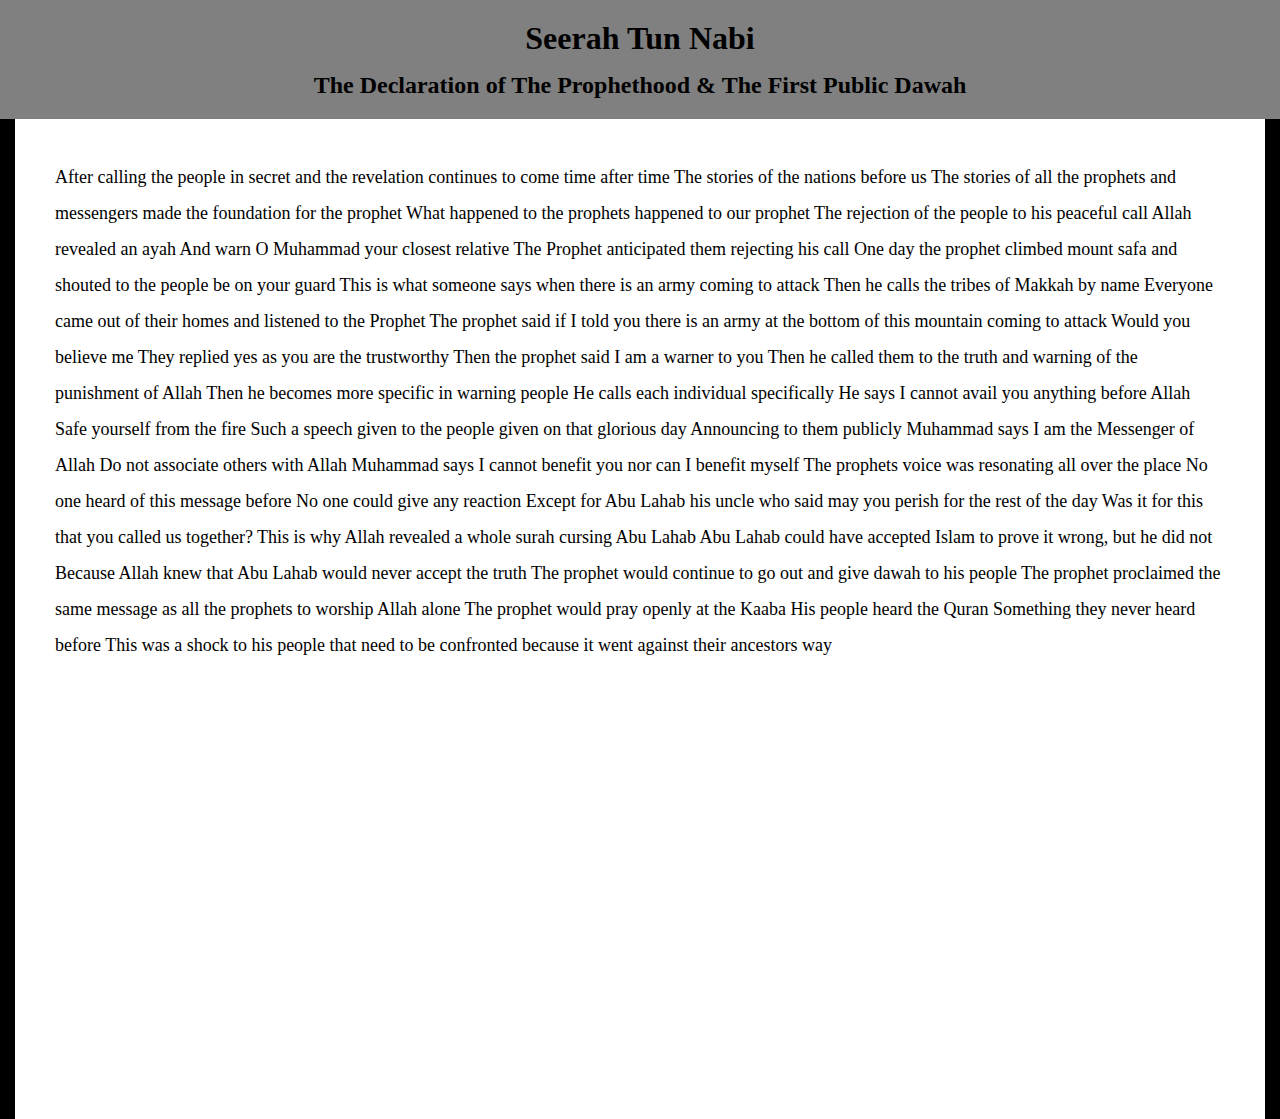
<file: episode-7.html>
<!DOCTYPE html>
<html lang="en">
<head>
    <meta charset="UTF-8">
    <meta name="viewport" content="width=device-width, initial-scale=1.0">
    <title>Seerah: Lecture 7</title>
    <!-- link to the stylesheet -->
    <link rel="stylesheet" href="./style.css">
</head>
<body>

    <!-- start header section -->
    <header>
        <a href="index.html">
        <h1>Seerah Tun Nabi</h1>
        <h2>The Declaration of The Prophethood & The First Public Dawah</h2>
        </a>
    </header>
    <!-- end header section -->

    <!-- start main section -->
    <main class="page">
        <p>After calling the people in secret and the revelation continues to come time after time
            The stories of the nations before us
            The stories of all the prophets and messengers made the foundation for the prophet
            What happened to the prophets happened to our prophet
            The rejection of the people to his peaceful call
            Allah revealed an ayah And warn O Muhammad your closest relative 
            The Prophet anticipated them rejecting his call
            One day the prophet climbed mount safa and shouted to the people be on your guard
            This is what someone says when there is an army coming to attack
            Then he calls the tribes of Makkah by name
            Everyone came out of their homes and listened to the Prophet
            The prophet said if I told you there is an army at the bottom of this mountain coming to attack
            Would you believe me 
            They replied yes as you are the trustworthy
            Then the prophet said I am a warner to you 
            Then he called them to the truth and warning of the punishment of Allah
            Then he becomes more specific in warning people
            He calls each individual specifically 
            He says I cannot avail you anything before Allah
            Safe yourself from the fire
            Such a speech given to the people given on that glorious day
            Announcing to them publicly 
            Muhammad says I am the Messenger of Allah
            Do not associate others with Allah
            Muhammad says I cannot benefit you nor can I benefit myself
            The prophets voice was resonating all over the place
            No one heard of this message before 
            No one could give any reaction 
            Except for Abu Lahab his uncle who said may you perish for the rest of the day
            Was it for this that you called us together?
            This is why Allah revealed a whole surah cursing Abu Lahab
            Abu Lahab could have accepted Islam to prove it wrong, but he did not 
            Because Allah knew that Abu Lahab would never accept the truth 
            The prophet would continue to go out and give dawah to his people 
            The prophet proclaimed the same message as all the prophets to worship Allah alone 
            The prophet would pray openly at the Kaaba 
            His people heard the Quran
            Something they never heard before 
            This was a shock to his people that need to be confronted because it went against their ancestors way
            </p>
    </main>
    <!-- end main section -->
    
</body>
</html>
</file>
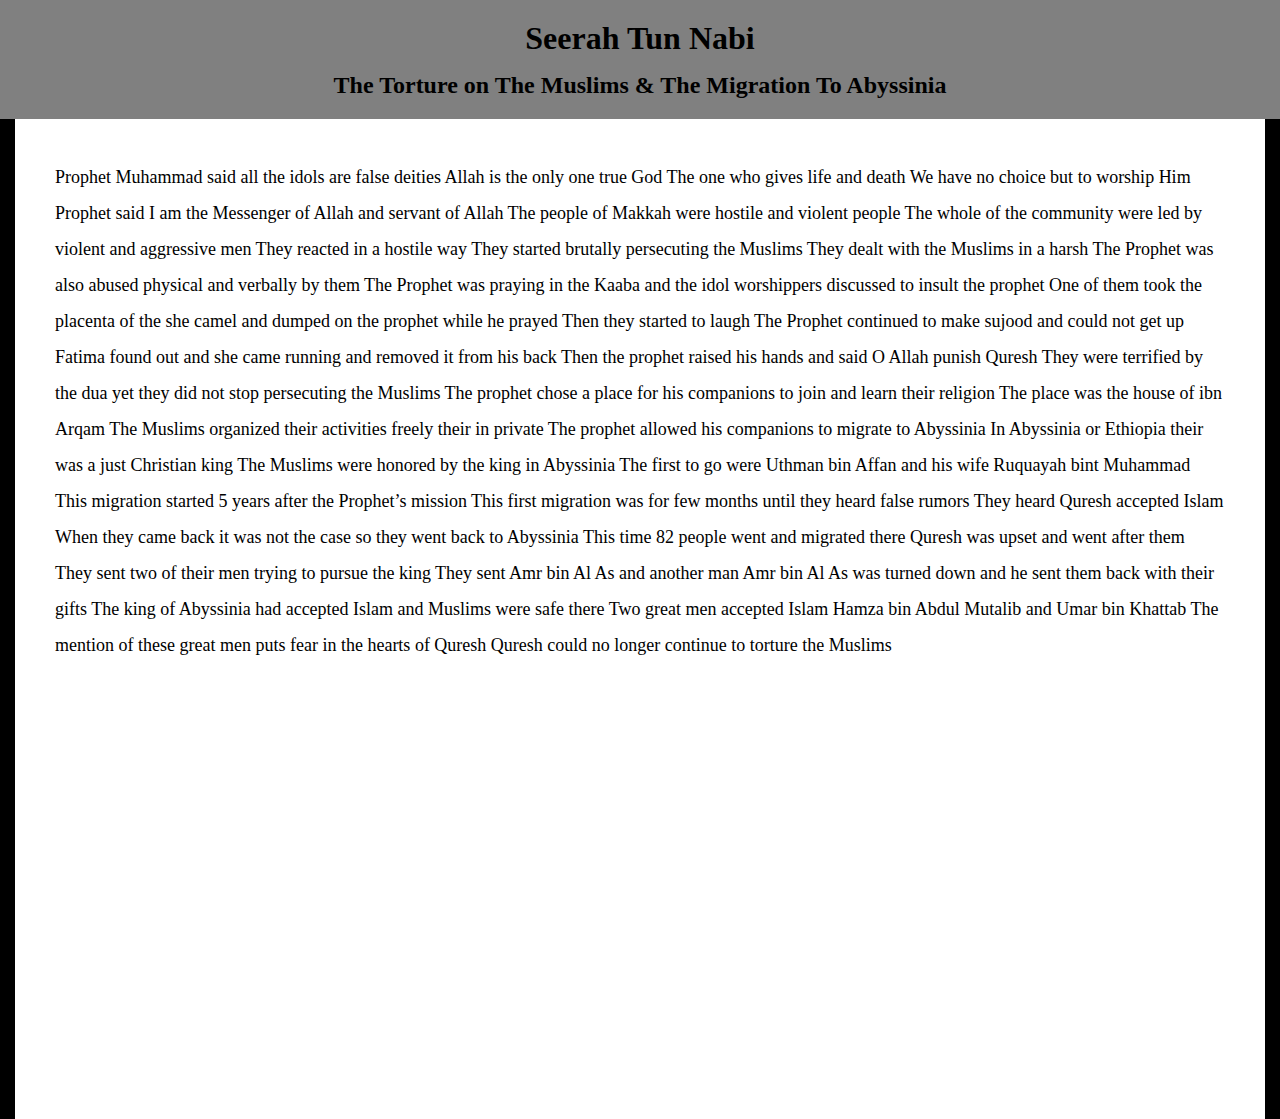
<file: episode-8.html>
<!DOCTYPE html>
<html lang="en">
<head>
    <meta charset="UTF-8">
    <meta name="viewport" content="width=device-width, initial-scale=1.0">
    <title>Seerah: Lecture 8</title>
    <!-- link to the stylesheet -->
    <link rel="stylesheet" href="./style.css">
</head>
<body>

    <!-- start header section -->
    <header>
        <a href="index.html">
        <h1>Seerah Tun Nabi</h1>
        <h2>The Torture on The Muslims & The Migration To Abyssinia</h2>
        </a>
    </header>
    <!-- end header section -->

    <!-- start main section -->
    <main class="page">
        <p>Prophet Muhammad said all the idols are false deities
            Allah is the only one true God
            The one who gives life and death
            We have no choice but to worship Him
            Prophet said I am the Messenger of Allah and servant of Allah
            The people of Makkah were hostile and violent people
            The whole of the community were led by violent and aggressive men
            They reacted in a hostile way
            They started brutally persecuting the Muslims
            They dealt with the Muslims in a harsh
            The Prophet was also abused physical and verbally by them
            The Prophet was praying in the Kaaba and the idol worshippers discussed to insult the prophet
            One of them took the placenta of the she camel and dumped on the prophet while he prayed
            Then they started to laugh 
            The Prophet continued to make sujood and could not get up
            Fatima found out and she came running and removed it from his back
            Then the prophet raised his hands and said O Allah punish Quresh
            They were terrified by the dua yet they did not stop persecuting the Muslims
            The prophet chose a place for his companions to join and learn their religion
            The place was the house of ibn Arqam
            The Muslims organized their activities freely their in private
            The prophet allowed his companions to migrate to Abyssinia 
            In Abyssinia or Ethiopia their was a just Christian king 
            The Muslims were honored by the king in Abyssinia 
            The first to go were Uthman bin Affan and his wife Ruquayah bint Muhammad 
            This migration started 5 years after the Prophet’s mission
            This first migration was for few months until they heard false rumors 
            They heard Quresh accepted Islam
            When they came back it was not the case so they went back to Abyssinia 
            This time 82 people went and migrated there 
            Quresh was upset and went after them 
            They sent two of their men trying to pursue the king
            They sent Amr bin Al As and another man
            Amr bin Al As was turned down and he sent them back with their gifts
            The king of Abyssinia had accepted Islam and Muslims were safe there 
            Two great men accepted Islam
            Hamza bin Abdul Mutalib and Umar bin Khattab
            The mention of these great men puts fear in the hearts of Quresh 
            Quresh could no longer continue to torture the Muslims  
            
            </p>
    </main>
    <!-- end main section -->
    
</body>
</html>
</file>
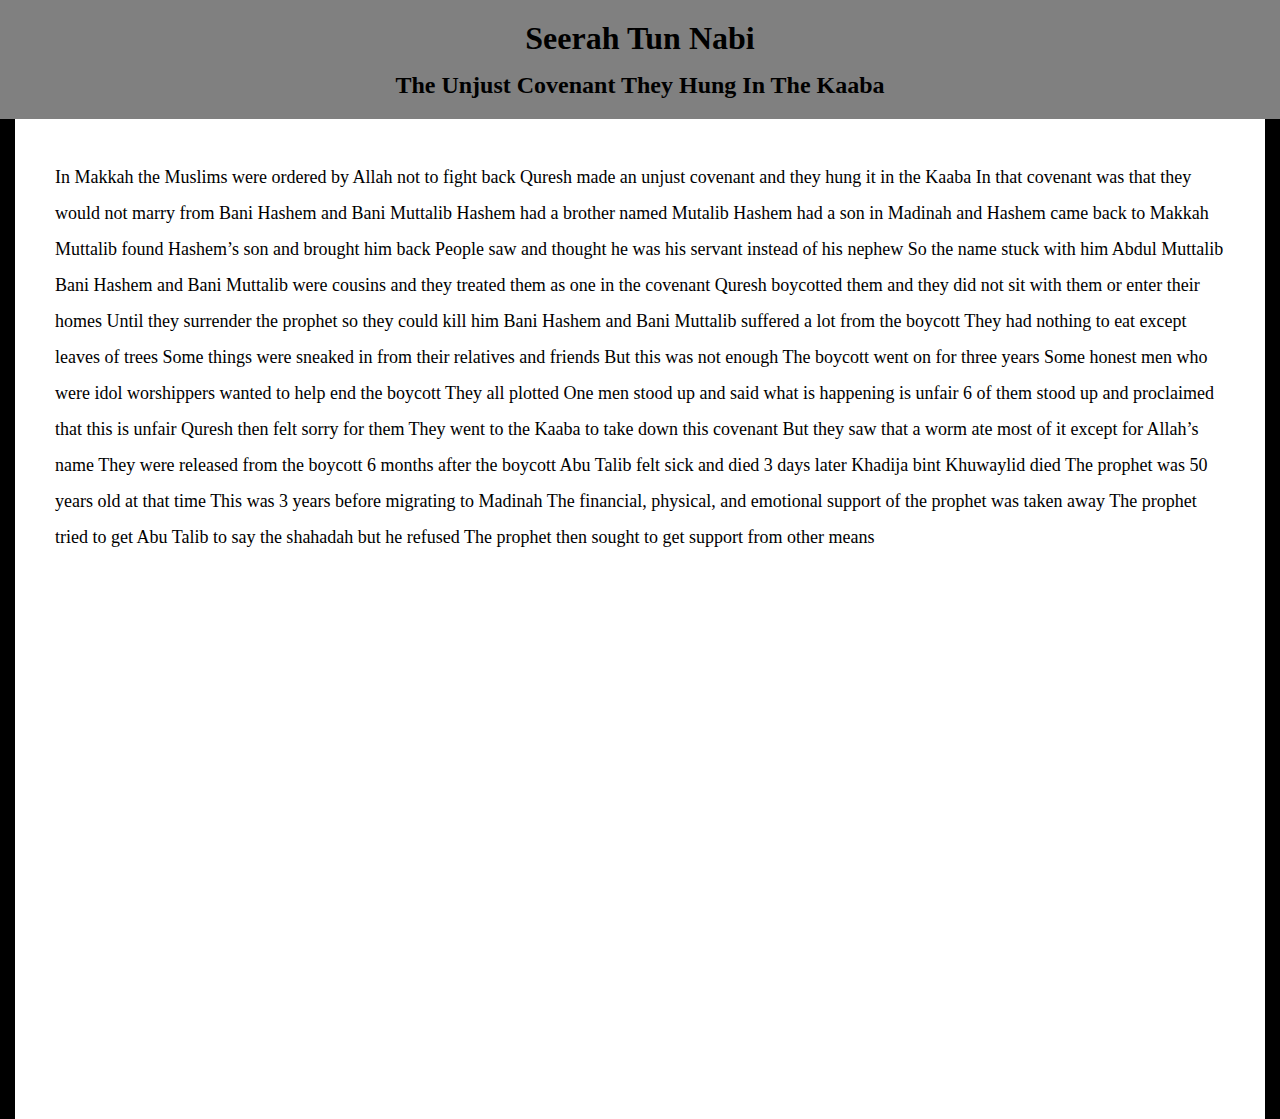
<file: episode-9.html>
<!DOCTYPE html>
<html lang="en">
<head>
    <meta charset="UTF-8">
    <meta name="viewport" content="width=device-width, initial-scale=1.0">
    <title>Seerah: Lecture 9</title>
    <!-- link to the stylesheet -->
    <link rel="stylesheet" href="./style.css">
</head>
<body>

    <!-- start header section -->
    <header>
        <a href="index.html">
        <h1>Seerah Tun Nabi</h1>
        <h2>The Unjust Covenant They Hung In The Kaaba</h2>
        </a>
    </header>
    <!-- end header section -->

    <!-- start main section -->
    <main class="page">
        <p>In Makkah the Muslims were ordered by Allah not to fight back
            Quresh made an unjust covenant and they hung it in the Kaaba 
            In that covenant was that they would not marry from Bani Hashem and Bani Muttalib 
            Hashem had a brother named Mutalib 
            Hashem had a son in Madinah and Hashem came back to Makkah
            Muttalib found Hashem’s son and brought him back 
            People saw and thought he was his servant instead of his nephew 
            So the name stuck with him Abdul Muttalib 
            Bani Hashem and Bani Muttalib were cousins and they treated them as one in the covenant 
            Quresh boycotted them and they did not sit with them or enter their homes 
            Until they surrender the prophet so they could kill him 
            Bani Hashem and Bani Muttalib suffered a lot from the boycott 
            They had nothing to eat except leaves of trees 
            Some things were sneaked in from their relatives and friends 
            But this was not enough 
            The boycott went on for three years 
            Some honest men who were idol worshippers wanted to help end the boycott 
            They all plotted 
            One men stood up and said what is happening is unfair 
            6 of them stood up and proclaimed that this is unfair 
            Quresh then felt sorry for them 
            They went to the Kaaba to take down this covenant 
            But they saw that a worm ate most of it except for Allah’s name 
            They were released from the boycott 
            6 months after the boycott Abu Talib felt sick and died 
            3 days later Khadija bint Khuwaylid died 
            The prophet was 50 years old at that time
            This was 3 years before migrating to Madinah 
            The financial, physical, and emotional support of the prophet was taken away 
            The prophet tried to get Abu Talib to say the shahadah but he refused 
            The prophet then sought to get support from other means 
            
            </p>
    </main>
    <!-- end main section -->
    
</body>
</html>
</file>
<file: style.css>
/* start applying styling to the body section */
* {
    padding: 0;
    margin: 0;
    box-sizing: border-box;
}

body {
    background-color: black;
}

a {
    text-decoration: none;
    color: black;
}
/* end body section */

/* start applying styling to the header section */
header {
    padding: 20px;
    background-color: gray;
    text-align: center;
}

header h1 {
    margin-bottom: 15px;
}
/* end header section */

/* start applying styling to the main section */
main {
    background-color: white;
    max-width: 1250px;
    margin: auto;
    min-height: 1000px;
}

.article {
    padding: 40px;
    font-size: 23px;
    text-transform: capitalize;
    line-height: 2;
}

.page {
    padding: 40px;
    font-size: 18px;
    line-height: 2;
}

p {
    white-space: wrap;
}

/* end main section */
</file>
